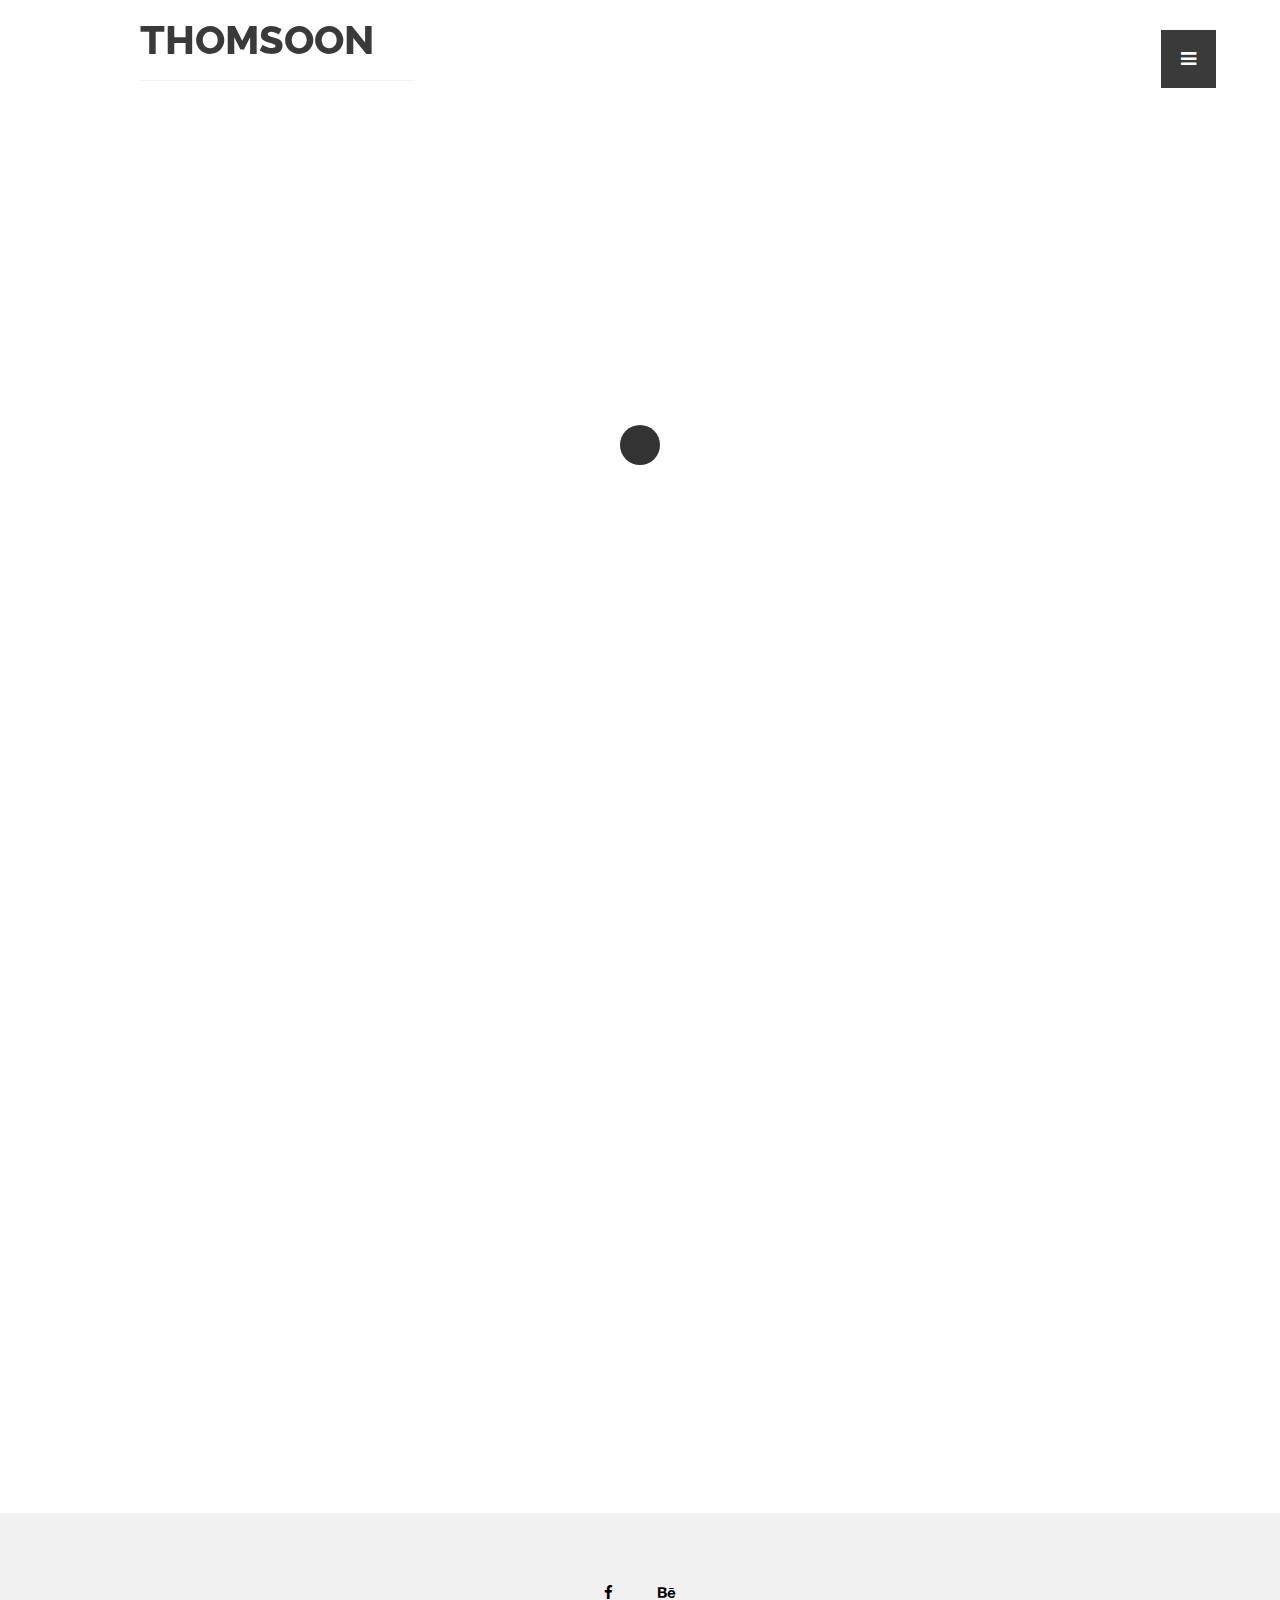
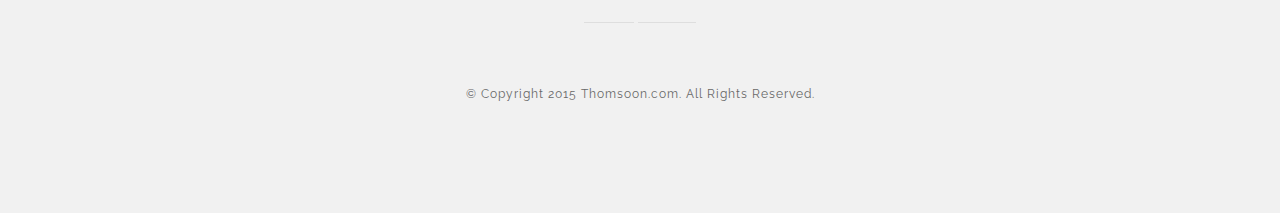
<file: about-us.html>
<!doctype html>

<html lang="en">
<head>

  <meta charset="utf-8">
  <title>About us - THOMSOON - Portfolio with grid and modern simplicity style - download now!</title>
  <meta name="description" content="About us is minimalist and simplicty information in two column and masonry portfolio logo our photography. Check and download free.">
  <meta name="keywords" content="thomsoon, simplicity, theme, html5, about us">
  <meta name="viewport" content="width=device-width, initial-scale=1.0"/>
  <meta name="author" content="thomsoon.com">
  <link rel="icon" type="image/png" href="img/icon.png" />

<!--Style-->

  <link rel="stylesheet" href="css/reset.css">
  <link rel="stylesheet" href="css/style.css">
  <link rel="stylesheet" href="css/style-responsive.css">  
  <link rel="stylesheet" href="http://maxcdn.bootstrapcdn.com/font-awesome/4.3.0/css/font-awesome.min.css">
  
  <!--[if lt IE 9]>
  <script src="http://html5shiv.googlecode.com/svn/trunk/html5.js"></script>
  <![endif]-->
  
</head>

<body>

<!--Preloader-->

<div class="preloader" id="preloader">
    <div class="item">
      <div class="spinner">
      </div>
    </div>
</div>

<div class="opacity-nav">

        <div class="menu-index" id="buttons" style="z-index:999999">
        <i class="fa  fa-close"></i>
        </div>

    <ul class="menu-fullscreen">
      <li><a class="ajax-link" href="index.html">Home</a></li>
      <li><a class="ajax-link" href="projects.html">Projects</a></li>
      <li><a class="ajax-link" href="about-us.html">About us</a></li>
      <li><a class="ajax-link" href="contact.html">Contact</a></li>
    </ul>

</div>


  <!--Header-->
  <header id="fullscreen">
    
      <div class="logo" id="full"><a class="ajax-link" href="index.html">THOMSOON</a></div>
      
        <div class="menu-index" id="button">
        <i class="fa fa-bars"></i>
        </div>

  </header>

  <div class="clear"></div>

  <!--Content-->

  <div class="content" id="ajax-content">


        <div class="text-intro">

          <h1>About us</h1>
                    
          <div class="one-column">
            <p>Front-End Developer | UI/Web Designer | Video Producer</p>
          
          </div>


          <div class="two-column">

            <p>Hello, my name is Tomasz Mazurczak. I'm freelancer. I invite you to look at my work and thanks for liking the project.<br/><br/>
            
            Full corporate identity visual with various versions of the logo. The creative combination of letters of the company name: Bespoke Creative LTD. (B+C+L) gave the following effects work. We used soft nude shades colors which added prestige. Website done in HTML5 + CSS3 responsive version.
            <br/><br/>
            I encourage you to watch the presentation.
            
            </p>
          
          </div>          


        </div>
        
        <div class="clear"></div>

        <div class="text-intro" id="site-type">

          <h1>Logo design</h1>
          <p>All project is clean and simplicity modern style.</p>

        </div>


  <!--Portfolio grid-->

  <ul class="portfolio-grid">

    
    <li class="grid-item" data-jkit="[show:delay=3000;speed=500;animation=fade]">
      <img src="img/logo/1.jpg">
        <a class="ajax-link" href="single.html">  
          <div class="grid-hover">
            <h1>Single</h1>
            <p>Branding</p>
          </div>
        </a>  
    </li>

    <li class="grid-item" data-jkit="[show:delay=3000;speed=500;animation=fade]">
      <img src="img/logo/2.jpg">
        <a class="ajax-link" href="single.html">  
          <div class="grid-hover">
            <h1>Single</h1>
            <p>Branding</p>
          </div>
        </a>      
    </li>    
    
    <li class="grid-item" data-jkit="[show:delay=3000;speed=500;animation=fade]">
      <img src="img/logo/3.jpg">
        <a class="ajax-link" href="single.html">  
          <div class="grid-hover">
            <h1>Single</h1>
            <p>Branding</p>
          </div>
        </a>      
    </li>  
    
    <li class="grid-item" data-jkit="[show:delay=3000;speed=500;animation=fade]">
      <img src="img/logo/4.jpg">
        <a class="ajax-link" href="single.html">  
          <div class="grid-hover">
            <h1>Single</h1>
            <p>Branding</p>
          </div>
        </a>      
    </li>    

    <li class="grid-item" data-jkit="[show:delay=3000;speed=500;animation=fade]">
      <img src="img/logo/5.jpg">
        <a class="ajax-link" href="single.html">  
          <div class="grid-hover">
            <h1>Single</h1>
            <p>Branding</p>
          </div>
        </a>      
    </li>    

    <li class="grid-item" data-jkit="[show:delay=3000;speed=500;animation=fade]">
      <img src="img/logo/6.jpg">
        <a class="ajax-link" href="single.html">  
          <div class="grid-hover">
            <h1>Single</h1>
            <p>Branding</p>
          </div>
        </a>      
    </li>  

  </ul>

  </div>



  <!--Home Sidebar-->

<div id="ajax-sidebar"></div>


  <!--Footer-->

  <footer id="ajax-footer">

    <div class="footer-margin">
      <div class="social-footer">
        <a href="https://www.facebook.com/thomsooncom"><i class="fa fa-facebook"></i></a>
        <a href="https://www.behance.net/TomaszMazurczak"><i class="fa fa-behance"></i></a>
      
      </div>     
      <div class="copyright">© Copyright 2015 Thomsoon.com. All Rights Reserved.</div>
    
    </div>


  </footer>


<!--Scripts-->

  <script src="js/jquery.min.js"></script>
	<script src="js/jquery.easing.min.js"></script>
	<script src="js/modernizr.custom.42534.js" type="text/javascript"></script>
  <script src="js/jquery.waitforimages.js" type="text/javascript"></script>
  <script src="js/typed.js" type="text/javascript"></script>
  <script src="js/masonry.pkgd.min.js" type="text/javascript"></script>  
  <script src="js/imagesloaded.pkgd.min.js" type="text/javascript"></script>    
  <script src="js/jquery.jkit.1.2.16.min.js"></script>
 
  <script src="js/script.js" type="text/javascript"></script>
  
	<script>
    $('#button, #buttons').on('click', function() {
      $( ".opacity-nav" ).fadeToggle( "slow", "linear" );
    // Animation complete.
    });
  </script>


</body>
</html>
</file>
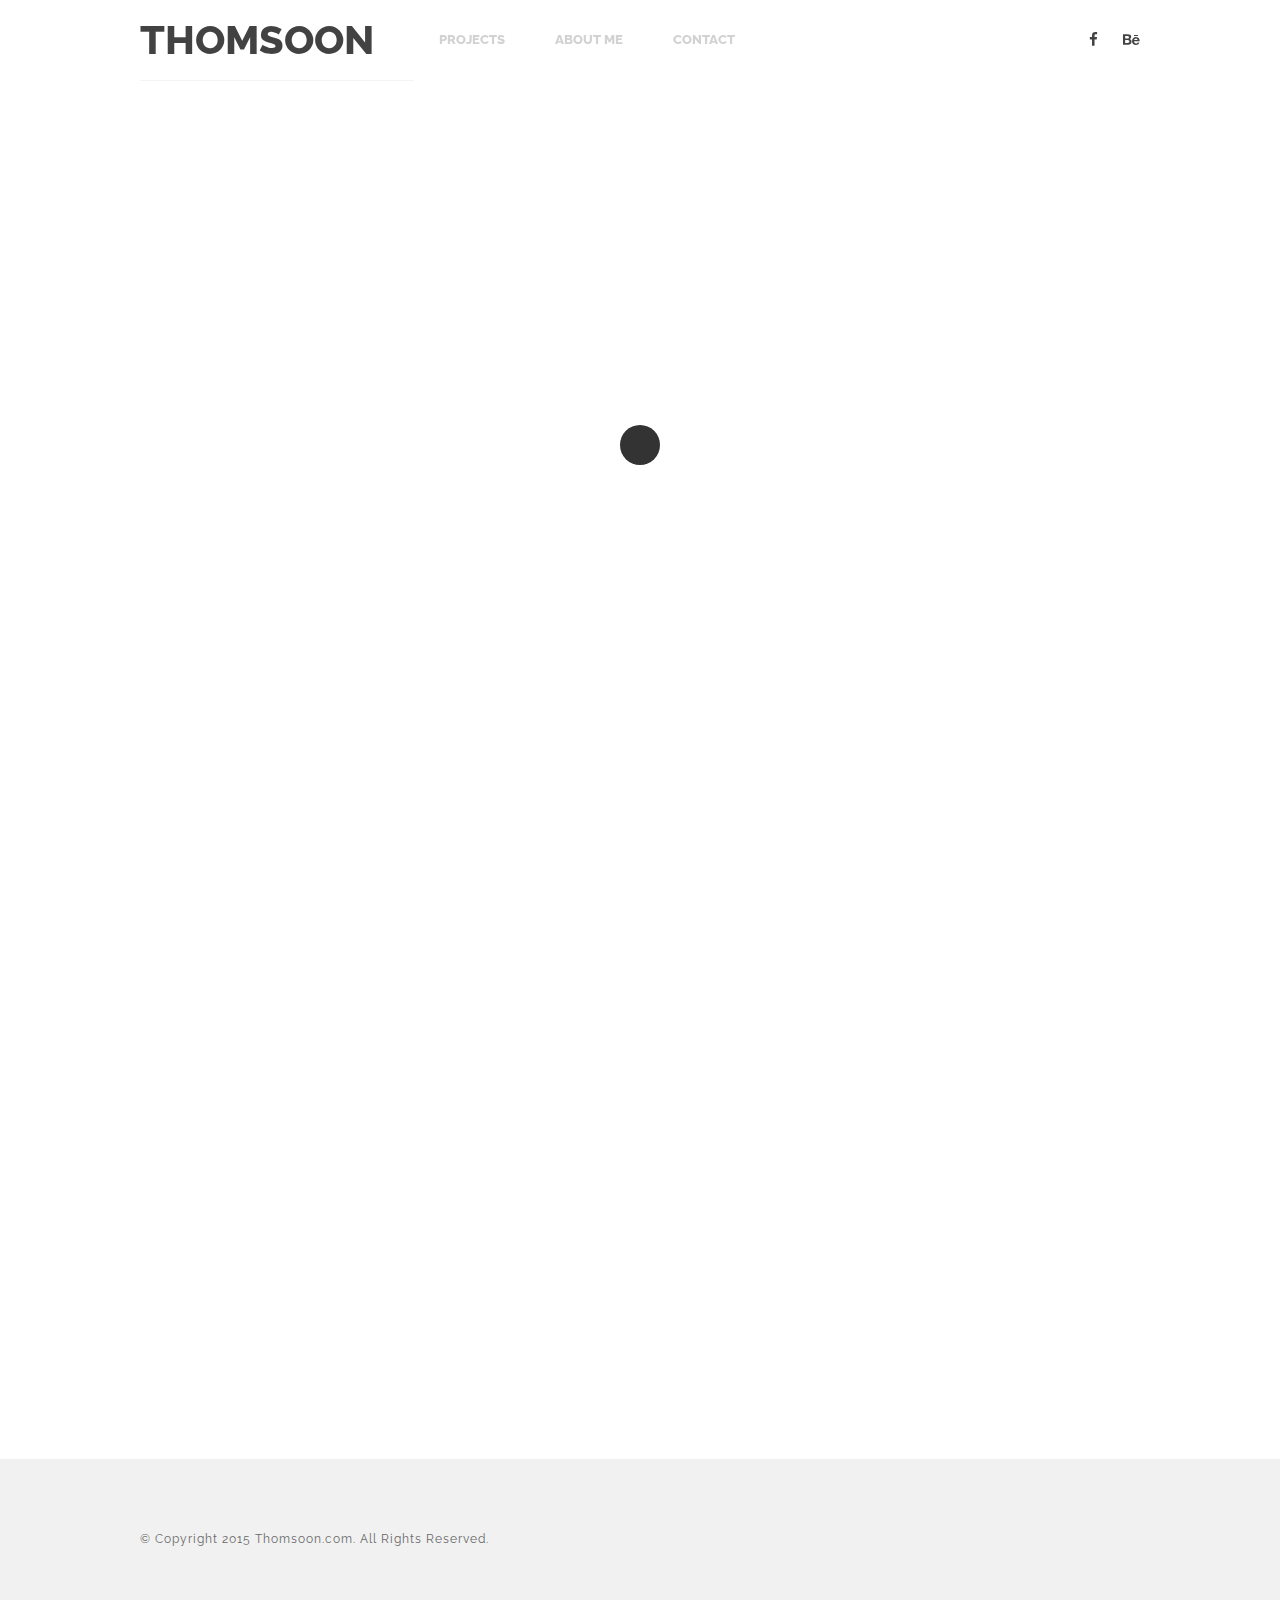
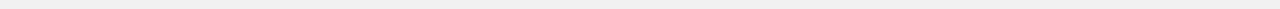
<file: index-2.html>
<!doctype html>

<html lang="en">
<head>

  <meta charset="utf-8">
  <title>Home v2 - THOMSOON - Portfolio with grid and modern simplicity style - buy now!</title>
  <meta name="description" content="Thomsoon version 2 with classic menu navigation - Portfolio with grid HTML5 and CSS3 modern simplicity style template. Check my portfolio. Download free now with file Photoshop! ">
  <meta name="keywords" content="amore, simplicity, theme, html5">
  <meta name="viewport" content="width=device-width, initial-scale=1.0"/>
  <meta name="author" content="thomsoon.com">
  <link rel="icon" type="image/png" href="img/icon.png" />

<!--Style-->

  <link rel="stylesheet" href="css/reset.css">
  <link rel="stylesheet" href="css/style.css">
  <link rel="stylesheet" href="css/style-responsive.css">
  <link rel="stylesheet" href="http://maxcdn.bootstrapcdn.com/font-awesome/4.3.0/css/font-awesome.min.css">
  
  <!--[if lt IE 9]>
  <script src="http://html5shiv.googlecode.com/svn/trunk/html5.js"></script>
  <![endif]-->
  
</head>

<body>

<!--Preloader-->

<div class="preloader" id="preloader">
    <div class="item">
      <div class="spinner">
      </div>
    </div>
</div>

<div class="opacity-nav">

        <div class="menu-index" id="buttons" style="z-index:999999">
        <i class="fa  fa-close"></i>
        </div>

    <ul class="menu-fullscreen">
      <li><a class="ajax-link" href="single.html">Home</a></li>
      <li><a class="ajax-link" href="projects.html">Projects</a></li>
      <li><a class="ajax-link" href="about-us.html">About us</a></li>
      <li><a class="ajax-link" href="contact.html">Contact</a></li>
    </ul>

</div>


  <!--Header-->
  <header id="fullscreen">
    
      <div class="logo" id="full" style="display:none;"><a class="ajax-link" href="index.html">THOMSOON</a></div>
      
        <div class="menu-index" style="display:none;" id="button">
        <i class="fa fa-bars"></i>
        </div>

  </header>


<!--Header-->
<header class="boxed" id="header-white">

  <div class="header-margin">
  
    <div class="logo"><a class="ajax-link" href="index.html">THOMSOON</a></div>
    <ul class="header-nav">
      <li><a class="ajax-link" href="#">Projects</a>
        <ul>
          <li><a class="ajax-link" href="#">Projects</a></li> 
          <li><a class="ajax-link" href="#">Single project</a></li> 
          <li><a class="ajax-link" href="#">Single project fullscreen</a></li> 
                   
        </ul>
      
      </li>
      
      <li><a class="ajax-link" href="#">About me</a></li>
      <li><a class="ajax-link" href="#">Contact</a></li>
    </ul>
    
    <ul class="social-icon">
      <div class="social-index">
      <li><a href="https://www.facebook.com/thomsooncom"><i class="fa fa-facebook"></i></a></li>
      <li><a href="https://www.behance.net/TomaszMazurczak"><i class="fa fa-behance"></i></a></li>
      </div>
    </ul>
    
  </div>

</header>

<div class="clear"></div>

<!--Content-->

<div class="content" id="ajax-content">


      <div class="text-intro" id="site-type">

        <h1>My creative and simplicity modern</h1>
        <h1 class="typewrite"><span>Portfolio</span></h1>
        <p>Please check my portfolio. All project is clean and simplicity modern style. You can buy this template.</p>

      </div>


<!--Portfolio grid-->

<ul class="portfolio-grid" id="portfolio-sidebar">

  
  <li class="grid-item" data-jkit="[show:delay=3000;speed=500;animation=fade]">
    <img src="img/portfolio/1.jpg">
      <a class="ajax-link" href="#">  
        <div class="grid-hover">
          <h1>Single</h1>
          <p>Branding</p>
        </div>
      </a>  
  </li>

  <li class="grid-item" data-jkit="[show:delay=3000;speed=500;animation=fade]">
    <img src="img/portfolio/5.jpg">
      <a class="ajax-link" href="#">  
        <div class="grid-hover">
          <h1>Single</h1>
          <p>Branding</p>
        </div>
      </a>      
  </li>    
  
  <li class="grid-item" data-jkit="[show:delay=3000;speed=500;animation=fade]">
    <img src="img/portfolio/2.jpg">
      <a class="ajax-link" href="#">  
        <div class="grid-hover">
          <h1>Single</h1>
          <p>Branding</p>
        </div>
      </a>      
  </li>  
  
  <li class="grid-item" data-jkit="[show:delay=3000;speed=500;animation=fade]">
    <img src="img/portfolio/3.jpg">
      <a class="ajax-link" href="#">  
        <div class="grid-hover">
          <h1>Single</h1>
          <p>Branding</p>
        </div>
      </a>      
  </li>    

  <li class="grid-item" data-jkit="[show:delay=3000;speed=500;animation=fade]">
    <img src="img/portfolio/4.jpg">
      <a class="ajax-link" href="#">  
        <div class="grid-hover">
          <h1>Single</h1>
          <p>Branding</p>
        </div>
      </a>      
  </li>    

  <li class="grid-item" data-jkit="[show:delay=3000;speed=500;animation=fade]">
    <img src="img/portfolio/6.jpg">
      <a class="ajax-link" href="#">  
        <div class="grid-hover">
          <h1>Single</h1>
          <p>Branding</p>
        </div>
      </a>      
  </li>  

</ul>

</div>


<!--Home Sidebar-->

<div id="ajax-sidebar">

    <div class="home-sidebar"style="background-image:url('img/home-sidebar.jpg')" id="hero">

      <div class="parallax-option" data-jkit="[parallax:strength=0.8;axis=both]">

        <div class="parallax parallax1"><img src="img/business-card-2.png"></div>
      
      </div>

      <div class="parallax-option" data-jkit="[parallax:strength=0.3;axis=both]">

        <div class="parallax parallax1"><img src="img/business-card.png"></div>
      
      </div>

    </div>

</div>


<!--Footer-->

<footer id="footer-box">

  <div class="footer-margin">
   
  <div class="copyright" id="footer-left">© Copyright 2015 Thomsoon.com. All Rights Reserved.</div>
  
  </div>


</footer>


<!--Scripts-->

  <script src="js/jquery.min.js"></script>
	<script src="js/jquery.easing.min.js"></script>
	<script src="js/modernizr.custom.42534.js" type="text/javascript"></script>
  <script src="js/jquery.waitforimages.js" type="text/javascript"></script>
  <script src="js/typed.js" type="text/javascript"></script>
  <script src="js/masonry.pkgd.min.js" type="text/javascript"></script>  
  <script src="js/imagesloaded.pkgd.min.js" type="text/javascript"></script>    
  <script src="js/jquery.jkit.1.2.16.min.js"></script>
  <script src="js/script.js" type="text/javascript"></script>

	<script>
    $('#button, #buttons').on('click', function() {
      $( ".opacity-nav" ).fadeToggle( "slow", "linear" );
    // Animation complete.
    });
  </script>

</body>
</html>
</file>
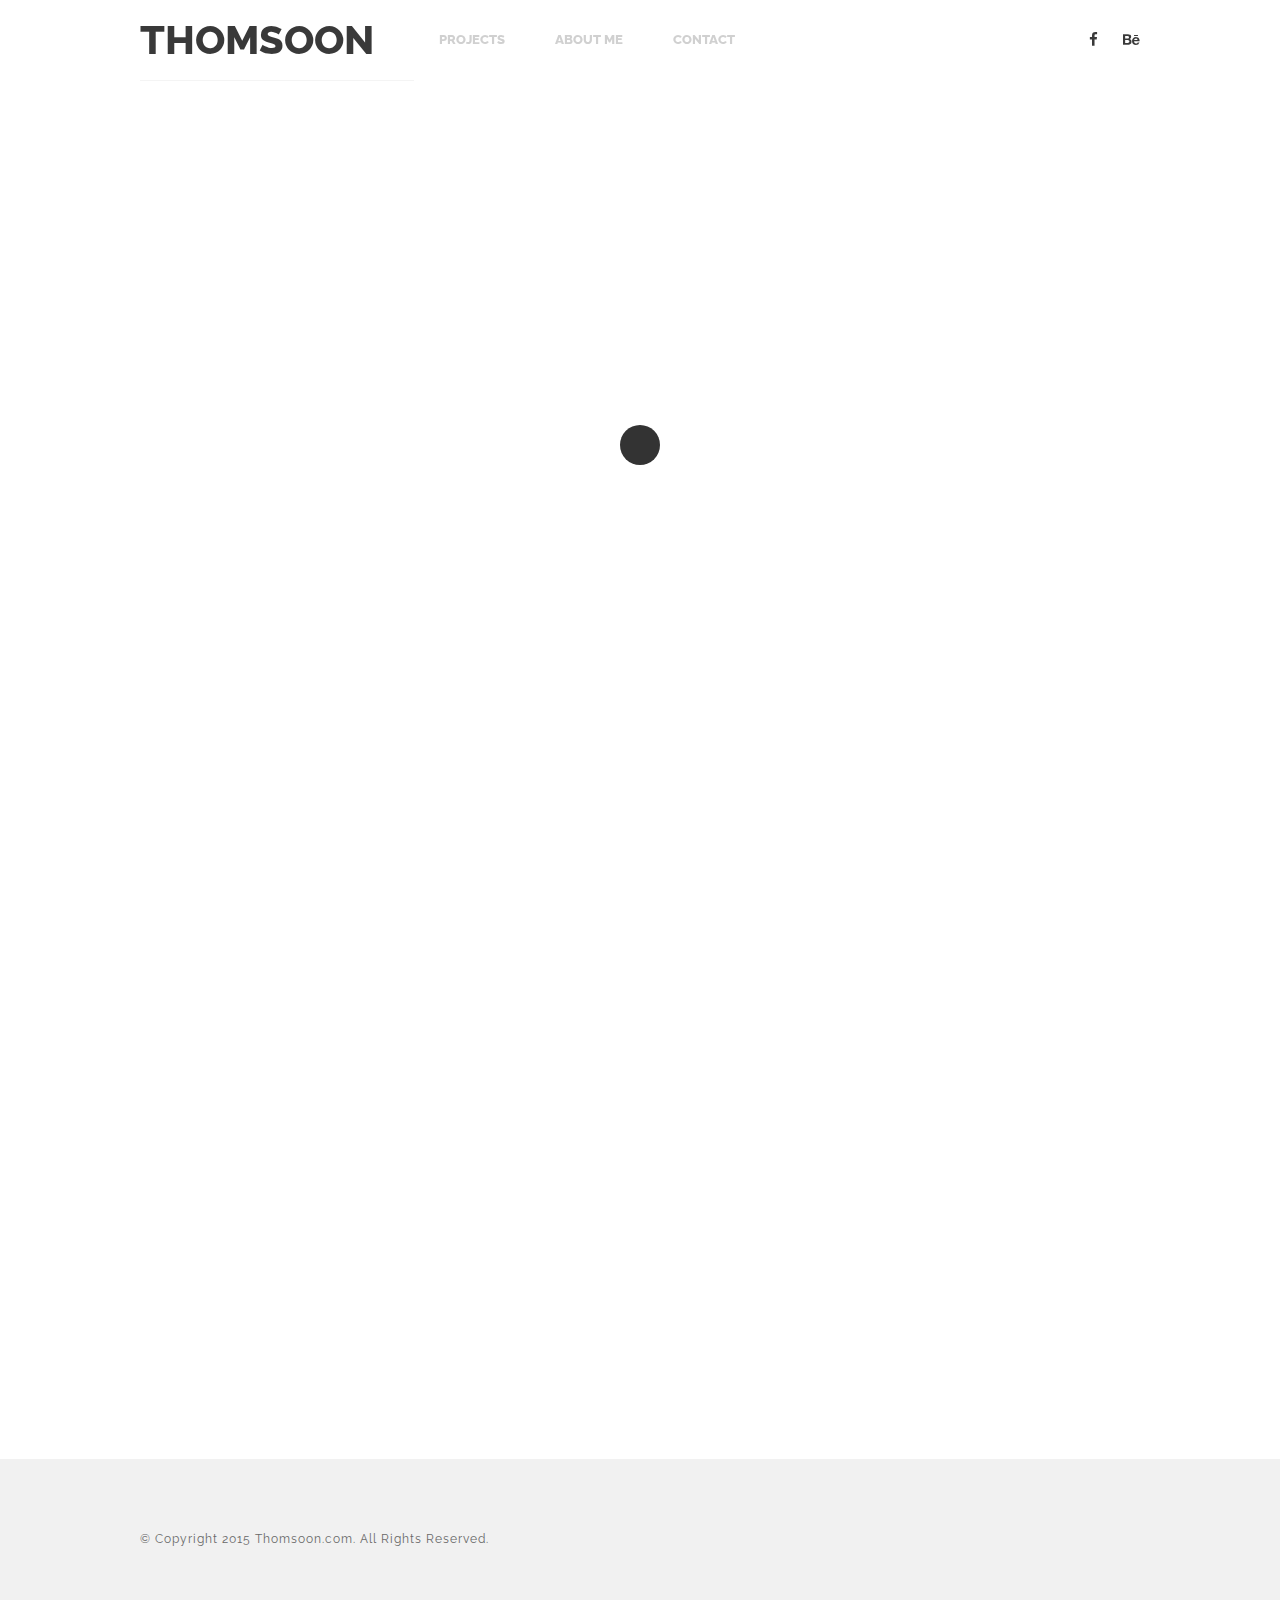
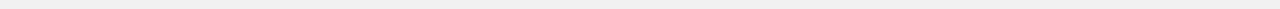
<file: index-fixed.html>
<!doctype html>

<html lang="en">
<head>

  <meta charset="utf-8">
  <title>Home - THOMSOON fixed - Portfolio with grid and modern simplicity style - download now!</title>
  <meta name="description" content="THOMSOON with fixed sidebar - Portfolio with grid HTML5 and CSS3 modern simplicity style template. Check my portfolio. Download free now with file Photoshop! ">
  <meta name="keywords" content="thomsoon, simplicity, theme, html5, fixed sidebar">
  <meta name="viewport" content="width=device-width, initial-scale=1.0"/>
  <meta name="author" content="thomsoon.com">
  <link rel="icon" type="image/png" href="img/icon.png" />

<!--Style-->

  <link rel="stylesheet" href="css/reset.css">
  <link rel="stylesheet" href="css/style.css">
  <link rel="stylesheet" href="css/style-responsive.css">
    
  <link rel="stylesheet" href="http://maxcdn.bootstrapcdn.com/font-awesome/4.3.0/css/font-awesome.min.css">
  
  <!--[if lt IE 9]>
  <script src="http://html5shiv.googlecode.com/svn/trunk/html5.js"></script>
  <![endif]-->
  
</head>

<body>

<!--Preloader-->

<div class="preloader" id="preloader">
    <div class="item">
      <div class="spinner">
      </div>
    </div>
</div>


<!--Header-->
<header class="boxed" id="header-white">

  <div class="header-margin">
  
    <div class="logo"><a class="ajax-link" href="index.html">THOMSOON</a></div>
    <ul class="header-nav">
      <li><a class="ajax-link" href="projects.html">Projects</a>
        <ul>
          <li><a class="ajax-link" href="projects.html">Projects</a></li> 
          <li><a class="ajax-link" href="single.html">Single project</a></li> 
          <li><a class="ajax-link" href="single-full.html">Single project fullscreen</a></li> 
                   
        </ul>
      
      </li>
      
      <li><a class="ajax-link" href="about-me.html">About me</a></li>
      <li><a class="ajax-link" href="contact.html">Contact</a></li>
    </ul>
    
    <ul class="social-icon">
      <div class="social-index">
      <li><a href="https://www.facebook.com/thomsooncom"><i class="fa fa-facebook"></i></a></li>
      <li><a href="https://www.behance.net/TomaszMazurczak"><i class="fa fa-behance"></i></a></li>
      </div>
    </ul>
    
  </div>

</header>

<div class="clear"></div>

<!--Content-->

<div class="content" id="ajax-content">


      <div class="text-intro" id="site-type">

        <h1>My creative and simplicity modern</h1>
        <h1 class="typewrite"><span>Portfolio</span></h1>
        <p>Please check my portfolio. All project is clean and simplicity modern style. You can buy this template.</p>

      </div>


<!--Portfolio grid-->

<ul class="portfolio-grid" id="portfolio-sidebar">

  
  <li class="grid-item" data-jkit="[show:delay=3000;speed=500;animation=fade]">
    <img src="img/portfolio/1.jpg">
      <a class="ajax-link" href="single.html">  
        <div class="grid-hover">
          <h1>Single</h1>
          <p>Branding</p>
        </div>
      </a>  
  </li>

  <li class="grid-item" data-jkit="[show:delay=3000;speed=500;animation=fade]">
    <img src="img/portfolio/5.jpg">
      <a class="ajax-link" href="single.html">  
        <div class="grid-hover">
          <h1>Single</h1>
          <p>Branding</p>
        </div>
      </a>      
  </li>    
  
  <li class="grid-item" data-jkit="[show:delay=3000;speed=500;animation=fade]">
    <img src="img/portfolio/2.jpg">
      <a class="ajax-link" href="single.html">  
        <div class="grid-hover">
          <h1>Single</h1>
          <p>Branding</p>
        </div>
      </a>      
  </li>  
  
  <li class="grid-item" data-jkit="[show:delay=3000;speed=500;animation=fade]">
    <img src="img/portfolio/3.jpg">
      <a class="ajax-link" href="single.html">  
        <div class="grid-hover">
          <h1>Single</h1>
          <p>Branding</p>
        </div>
      </a>      
  </li>    

  <li class="grid-item" data-jkit="[show:delay=3000;speed=500;animation=fade]">
    <img src="img/portfolio/4.jpg">
      <a class="ajax-link" href="single.html">  
        <div class="grid-hover">
          <h1>Single</h1>
          <p>Branding</p>
        </div>
      </a>      
  </li>    

  <li class="grid-item" data-jkit="[show:delay=3000;speed=500;animation=fade]">
    <img src="img/portfolio/6.jpg">
      <a class="ajax-link" href="single.html">  
        <div class="grid-hover">
          <h1>Single</h1>
          <p>Branding</p>
        </div>
      </a>      
  </li>  

</ul>

</div>


<!--Home Sidebar-->

<div id="ajax-sidebar">

  <div class="home-sidebar"style="background-image:url('img/home-sidebar.jpg'); position:fixed;" id="hero">

    <div class="parallax-option" data-jkit="[parallax:strength=0.8;axis=both]">

      <div class="parallax parallax1"><img src="img/business-card-2.png"></div>
    
    </div>

    <div class="parallax-option" data-jkit="[parallax:strength=0.3;axis=both]">

      <div class="parallax parallax1"><img src="img/business-card.png"></div>
    
    </div>

  </div>
  
</div>


<!--Footer-->

<footer id="footer-box">

  <div class="footer-margin">
   
  <div class="copyright" id="footer-left">© Copyright 2015 Thomsoon.com. All Rights Reserved.</div>
  
  </div>


</footer>


<!--Scripts-->

  <script src="js/jquery.min.js"></script>
	<script src="js/jquery.easing.min.js"></script>
	<script src="js/modernizr.custom.42534.js" type="text/javascript"></script>
  <script src="js/jquery.waitforimages.js" type="text/javascript"></script>
  <script src="js/typed.js" type="text/javascript"></script>
  <script src="js/masonry.pkgd.min.js" type="text/javascript"></script>  
  <script src="js/imagesloaded.pkgd.min.js" type="text/javascript"></script>    
  <script src="js/jquery.jkit.1.2.16.min.js"></script>
  
  
    
  <script src="js/script.js" type="text/javascript"></script>


</body>
</html>
</file>
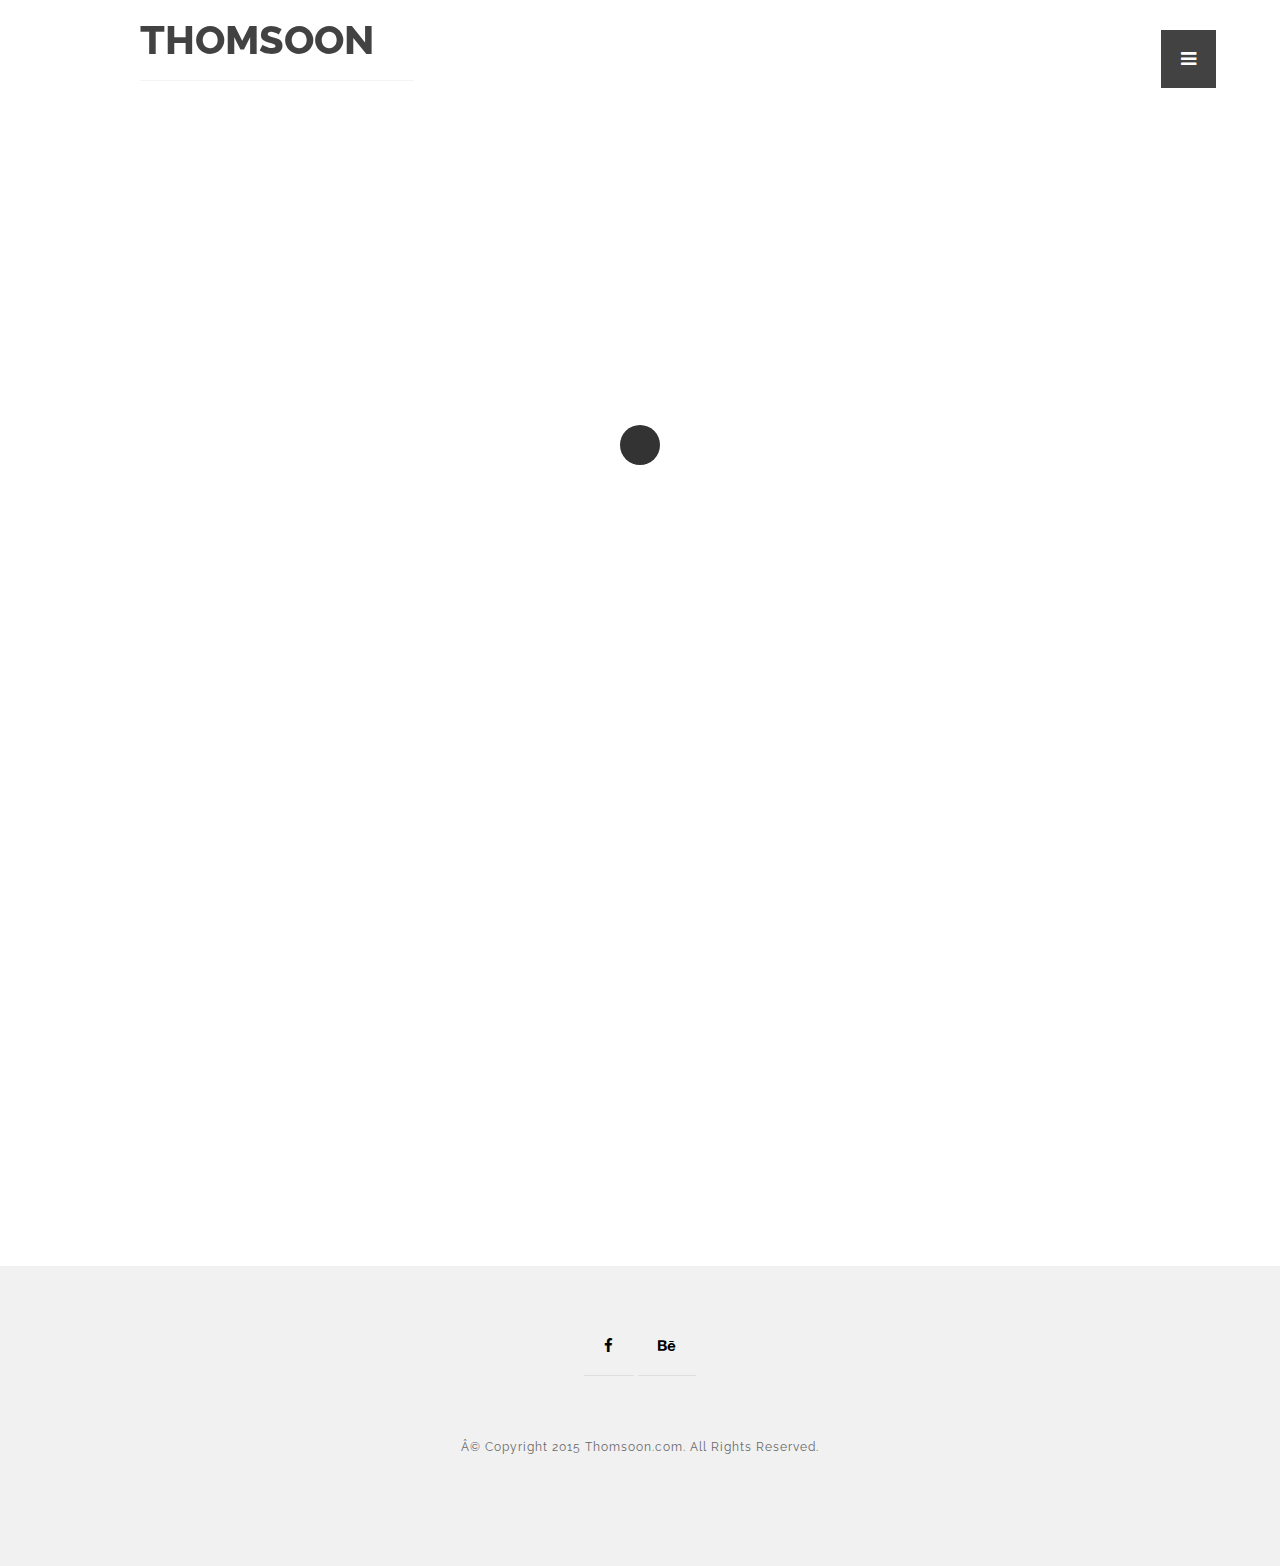
<file: index-no-sidebar.html>
<!doctype html>

<html lang="en">
<head>

  <meta charset="utf-8">
  <title>Home no sidebar - THOMSOON - Portfolio with grid and modern simplicity style - download now!</title>
  <meta name="description" content="THOMSOON with no sidebar - Portfolio with grid HTML5 and CSS3 modern simplicity style template. Check my portfolio. Download free now with file Photoshop! ">
  <meta name="keywords" content="clean, simplicity, theme, html5, sidebar, masonry">
  <meta name="viewport" content="width=device-width, initial-scale=1.0"/>
  <meta name="author" content="thomsoon.com">
  <link rel="icon" type="image/png" href="img/icon.png" />

<!--Style-->

  <link rel="stylesheet" href="css/reset.css">
  <link rel="stylesheet" href="css/style.css">
  <link rel="stylesheet" href="css/style-responsive.css">
  <link rel="stylesheet" href="http://maxcdn.bootstrapcdn.com/font-awesome/4.3.0/css/font-awesome.min.css">
  
  <!--[if lt IE 9]>
  <script src="http://html5shiv.googlecode.com/svn/trunk/html5.js"></script>
  <![endif]-->
  
</head>

<body>

<!--Preloader-->

<div class="preloader" id="preloader">
    <div class="item">
      <div class="spinner">
      </div>
    </div>
</div>

<div class="opacity-nav">

    <ul class="menu-fullscreen">
      <li><a href="index.html">Home</a></li>
      <li><a href="projects.html">Projects</a></li>
      <li><a href="about-us.html">About us</a></li>
      <li><a href="contact.html">Contact</a></li>
    </ul>

</div>


  <!--Header-->
  <header id="fullscreen">
    
      <div class="logo" id="full"><a class="ajax-link" href="index.html">THOMSOON</a></div>
      
        <div class="menu-index" id="button">
        <i class="fa fa-bars"></i>
        </div>

  </header>

  <div class="clear"></div>

  <!--Content-->

  <div class="content" id="ajax-content">


        <div class="text-intro" id="site-type">

          <h1>My creative and simplicity modern</h1>
          <h1 class="typewrite"><span>Portfolio</span></h1>
          <p>Please check my portfolio. All project is clean and simplicity modern style. You can buy this template.</p>

        </div>


  <!--Portfolio grid-->

  <ul class="portfolio-grid">

    
    <li class="grid-item" data-jkit="[show:delay=3000;speed=500;animation=fade]">
      <img src="img/portfolio/1.jpg">
        <a class="ajax-link" href="single.html">  
          <div class="grid-hover">
            <h1>Single</h1>
            <p>Branding</p>
          </div>
        </a>  
    </li>

    <li class="grid-item" data-jkit="[show:delay=3000;speed=500;animation=fade]">
      <img src="img/portfolio/5.jpg">
        <a class="ajax-link" href="single.html">  
          <div class="grid-hover">
            <h1>Single</h1>
            <p>Branding</p>
          </div>
        </a>      
    </li>    
    
    <li class="grid-item" data-jkit="[show:delay=3000;speed=500;animation=fade]">
      <img src="img/portfolio/2.jpg">
        <a class="ajax-link" href="single.html">  
          <div class="grid-hover">
            <h1>Single</h1>
            <p>Branding</p>
          </div>
        </a>      
    </li>  
    
    <li class="grid-item" data-jkit="[show:delay=3000;speed=500;animation=fade]">
      <img src="img/portfolio/3.jpg">
        <a class="ajax-link" href="single.html">  
          <div class="grid-hover">
            <h1>Single</h1>
            <p>Branding</p>
          </div>
        </a>      
    </li>    

    <li class="grid-item" data-jkit="[show:delay=3000;speed=500;animation=fade]">
      <img src="img/portfolio/4.jpg">
        <a class="ajax-link" href="single.html">  
          <div class="grid-hover">
            <h1>Single</h1>
            <p>Branding</p>
          </div>
        </a>      
    </li>    

    <li class="grid-item" data-jkit="[show:delay=3000;speed=500;animation=fade]">
      <img src="img/portfolio/6.jpg">
        <a class="ajax-link" href="single.html">  
          <div class="grid-hover">
            <h1>Single</h1>
            <p>Branding</p>
          </div>
        </a>      
    </li>  

  </ul>

  </div>

  <div id="ajax-sidebar"></div>

  <!--Footer-->

  <footer>

    <div class="footer-margin">
      <div class="social-footer">
        <a href="https://www.facebook.com/thomsooncom"><i class="fa fa-facebook"></i></a>
        <a href="https://www.behance.net/TomaszMazurczak"><i class="fa fa-behance"></i></a>
      
      </div>     
      <div class="copyright">Â© Copyright 2015 Thomsoon.com. All Rights Reserved.</div>
      

    
    </div>


  </footer>



<!--Scripts-->

  <script src="js/jquery.min.js"></script>
	<script src="js/jquery.easing.min.js"></script>
	<script src="js/modernizr.custom.42534.js" type="text/javascript"></script>
  <script src="js/jquery.waitforimages.js" type="text/javascript"></script>
  <script src="js/typed.js" type="text/javascript"></script>
  <script src="js/masonry.pkgd.min.js" type="text/javascript"></script>  
  <script src="js/imagesloaded.pkgd.min.js" type="text/javascript"></script>    
  <script src="js/jquery.jkit.1.2.16.min.js"></script>
 
  <script src="js/script.js" type="text/javascript"></script>
  
	<script>
    $('#button').on('click', function() {
      $( ".opacity-nav" ).fadeToggle( "slow", "linear" );
    // Animation complete.
    });
  </script>


</body>
</html>
</file>
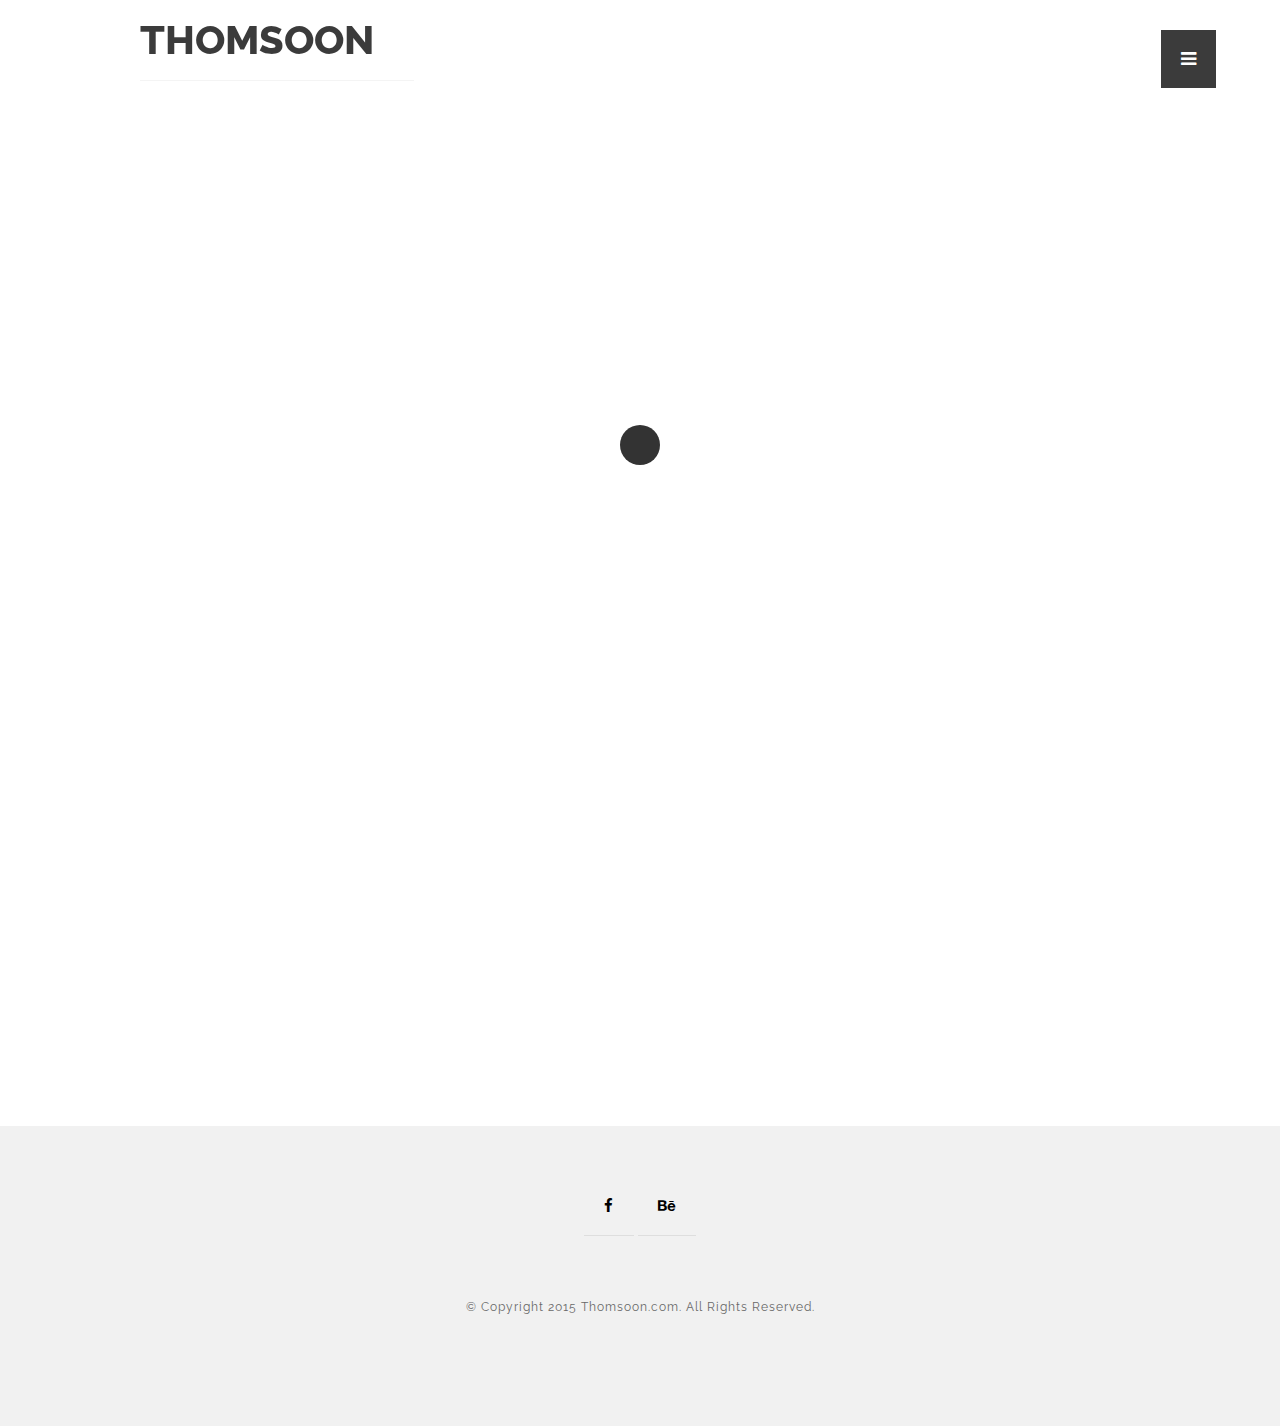
<file: projects.html>
<!doctype html>

<html lang="en">
<head>

  <meta charset="utf-8">
  <title>PLACES - Jordan's Food Blog - Jordan's Foodie Adventures!</title>
  <meta name="description" content="THOMSOON - Portfolio Masonry boxed layout. Clean and minimalist portfolio and photography.">
  <meta name="keywords" content="thomsoon, simplicity, theme, html5, download, masonry, showroom, creative ">
  <meta name="viewport" content="width=device-width, initial-scale=1.0"/>
  <meta name="author" content="thomsoon.com">
  <link rel="icon" type="image/png" href="img/icon.png" />

<!--Style-->

  <link rel="stylesheet" href="css/reset.css">
  <link rel="stylesheet" href="css/style.css">
  <link rel="stylesheet" href="css/style-responsive.css">  
  
  <link rel="stylesheet" href="http://maxcdn.bootstrapcdn.com/font-awesome/4.3.0/css/font-awesome.min.css">
  
  <!--[if lt IE 9]>
  <script src="http://html5shiv.googlecode.com/svn/trunk/html5.js"></script>
  <![endif]-->
  
</head>

<body>

<!--Preloader-->

<div class="preloader" id="preloader">
    <div class="item">
      <div class="spinner">
      </div>
    </div>
</div>

<div class="opacity-nav">

        <div class="menu-index" id="buttons" style="z-index:999999">
        <i class="fa  fa-close"></i>
        </div>

    <ul class="menu-fullscreen">
      <li><a class="ajax-link" href="index.html">Home</a></li>
      <li><a class="ajax-link" href="projects.html">Projects</a></li>
      <li><a class="ajax-link" href="about-us.html">About us</a></li>
      <li><a class="ajax-link" href="contact.html">Contact</a></li>
    </ul>

</div>


  <!--Header-->
  <header id="fullscreen">
    
      <div class="logo" id="full"><a class="ajax-link" href="index.html">THOMSOON</a></div>
      
        <div class="menu-index" id="button">
        <i class="fa fa-bars"></i>
        </div>
        
  </header>

  <div class="clear"></div>

  <!--Content-->

  <div class="content" id="ajax-content">


        <div class="text-intro">

          <h1>Projects</h1>
          <p>Please check my portfolio. All project is clean and simplicity modern style. You can buy this template.</p>

        </div>


  <!--Portfolio grid-->

  <ul class="portfolio-grid">

    
    <li class="grid-item" data-jkit="[show:delay=3000;speed=500;animation=fade]">
      <img src="img/portfolio/1.jpg">
        <a class="ajax-link" href="single.html">  
          <div class="grid-hover">
            <h1>Single</h1>
            <p>Branding</p>
          </div>
        </a>  
    </li>

    <li class="grid-item" data-jkit="[show:delay=3000;speed=500;animation=fade]">
      <img src="img/portfolio/5.jpg">
        <a class="ajax-link" href="single-fullscreen.html">  
          <div class="grid-hover">
            <h1>Single</h1>
            <p>Branding</p>
          </div>
        </a>      
    </li>    
    
    <li class="grid-item" data-jkit="[show:delay=3000;speed=500;animation=fade]">
      <img src="img/portfolio/2.jpg">
        <a class="ajax-link" href="#">  
          <div class="grid-hover">
            <h1>Single</h1>
            <p>Branding</p>
          </div>
        </a>      
    </li>  
    
    <li class="grid-item" data-jkit="[show:delay=3000;speed=500;animation=fade]">
      <img src="img/portfolio/3.jpg">
        <a class="ajax-link" href="#">  
          <div class="grid-hover">
            <h1>Single</h1>
            <p>Branding</p>
          </div>
        </a>      
    </li>    

    <li class="grid-item" data-jkit="[show:delay=3000;speed=500;animation=fade]">
      <img src="img/portfolio/4.jpg">
        <a class="ajax-link" href="#">  
          <div class="grid-hover">
            <h1>Single</h1>
            <p>Branding</p>
          </div>
        </a>      
    </li>    

    <li class="grid-item" data-jkit="[show:delay=3000;speed=500;animation=fade]">
      <img src="img/portfolio/6.jpg">
        <a class="ajax-link" href="#">  
          <div class="grid-hover">
            <h1>Single</h1>
            <p>Branding</p>
          </div>
        </a>      
    </li>  

  </ul>

  </div>



  <!--Home Sidebar-->

<div id="ajax-sidebar"></div>


  <!--Footer-->

  <footer>

    <div class="footer-margin">
      <div class="social-footer">
        <a href="https://www.facebook.com/thomsooncom"><i class="fa fa-facebook"></i></a>
        <a href="https://www.behance.net/TomaszMazurczak"><i class="fa fa-behance"></i></a>
      
      </div>     
      <div class="copyright">© Copyright 2015 Thomsoon.com. All Rights Reserved.</div>
      

    
    </div>


  </footer>



<!--Scripts-->

  <script src="js/jquery.min.js"></script>
	<script src="js/jquery.easing.min.js"></script>
	<script src="js/modernizr.custom.42534.js" type="text/javascript"></script>
  <script src="js/jquery.waitforimages.js" type="text/javascript"></script>
  <script src="js/typed.js" type="text/javascript"></script>
  <script src="js/masonry.pkgd.min.js" type="text/javascript"></script>  
  <script src="js/imagesloaded.pkgd.min.js" type="text/javascript"></script>    
  <script src="js/jquery.jkit.1.2.16.min.js"></script>
 
  <script src="js/script.js" type="text/javascript"></script>
  
	<script>
    $('#button, #buttons').on('click', function() {
      $( ".opacity-nav" ).fadeToggle( "slow", "linear" );
    // Animation complete.
    });
  </script>


</body>
</html>
</file>
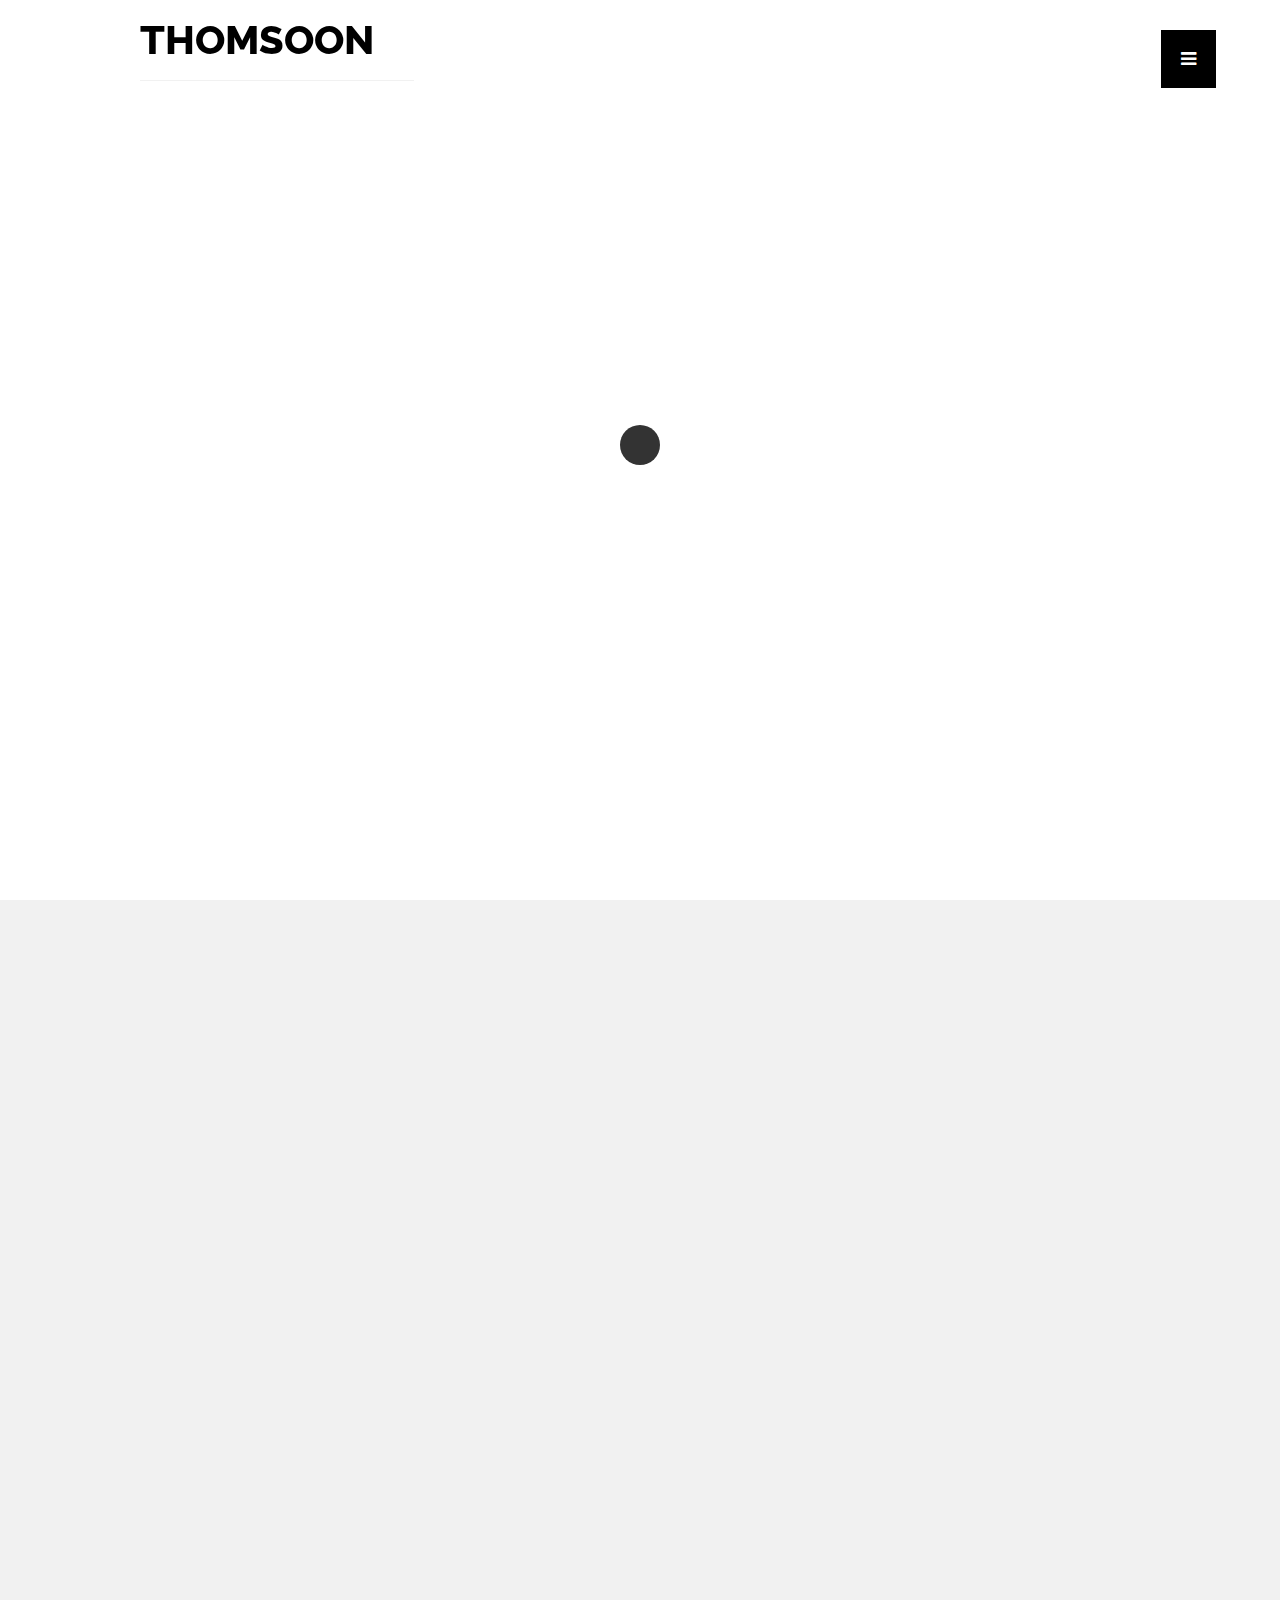
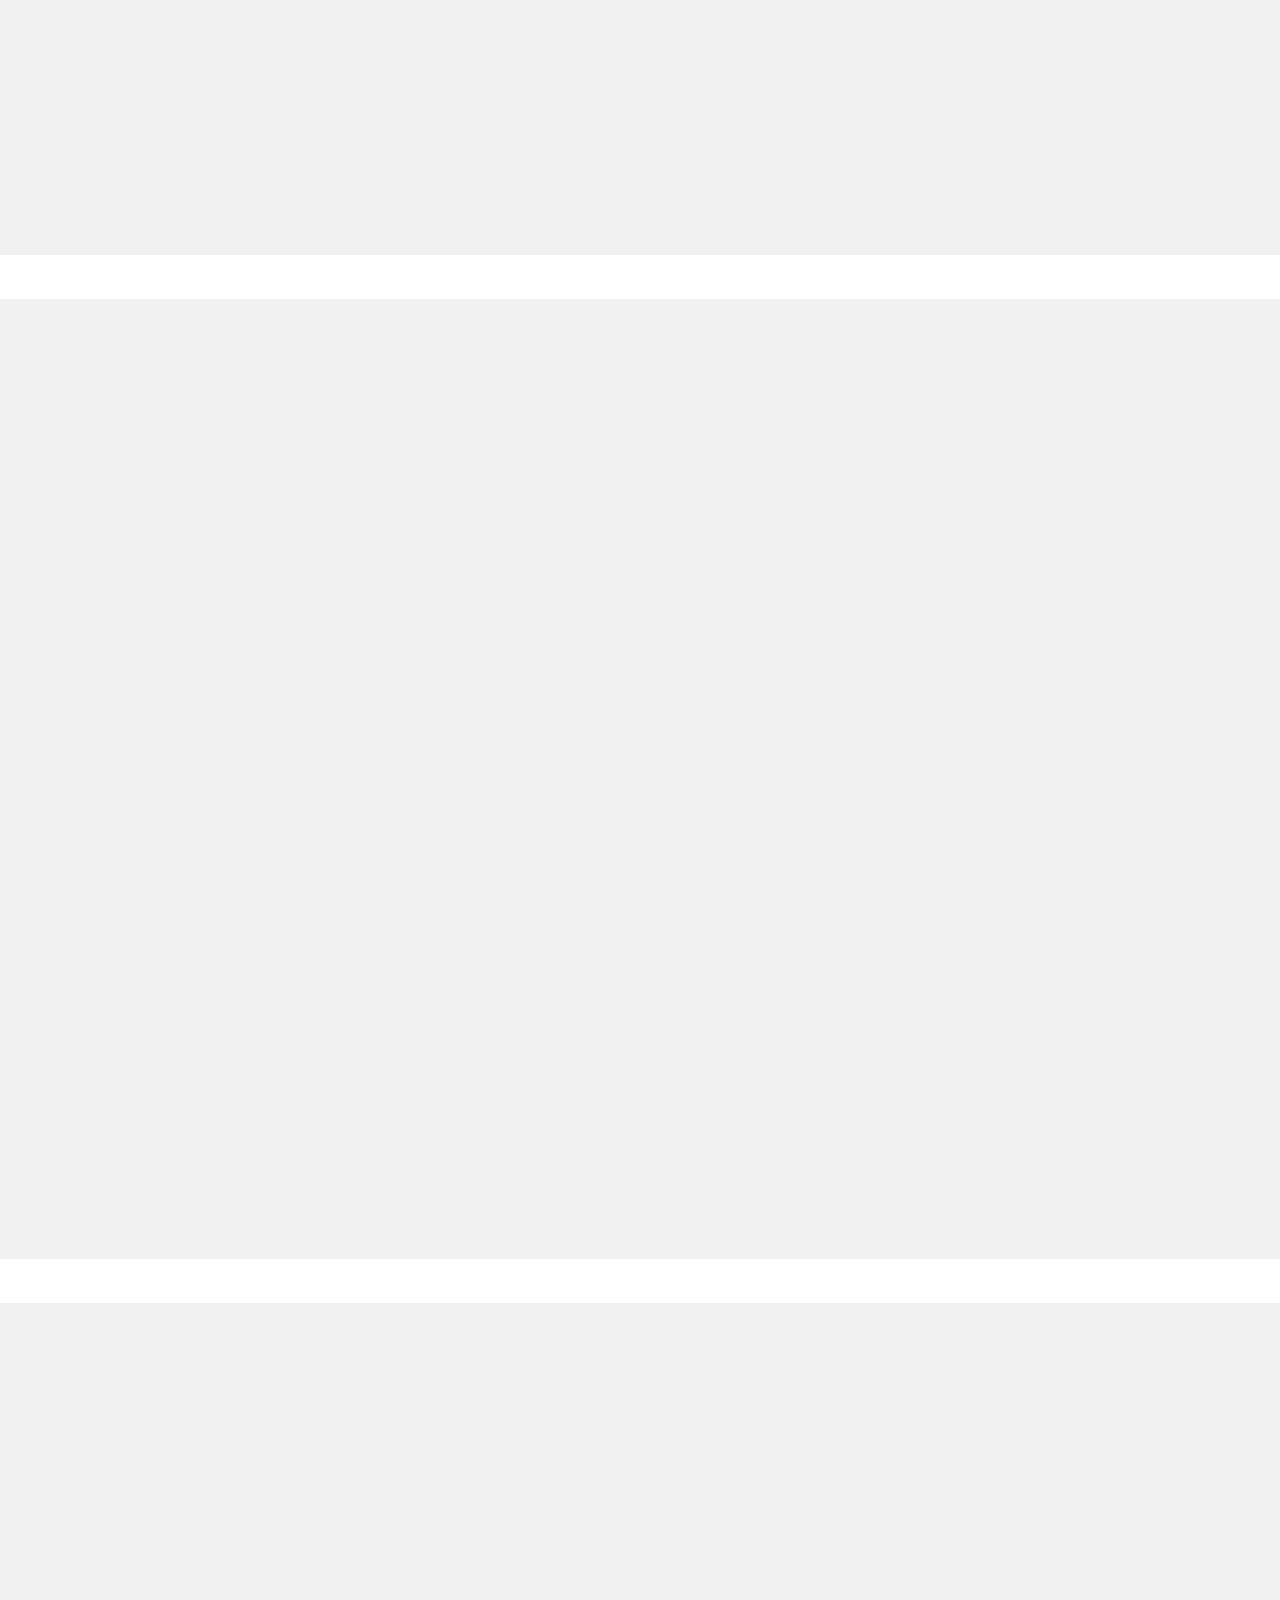
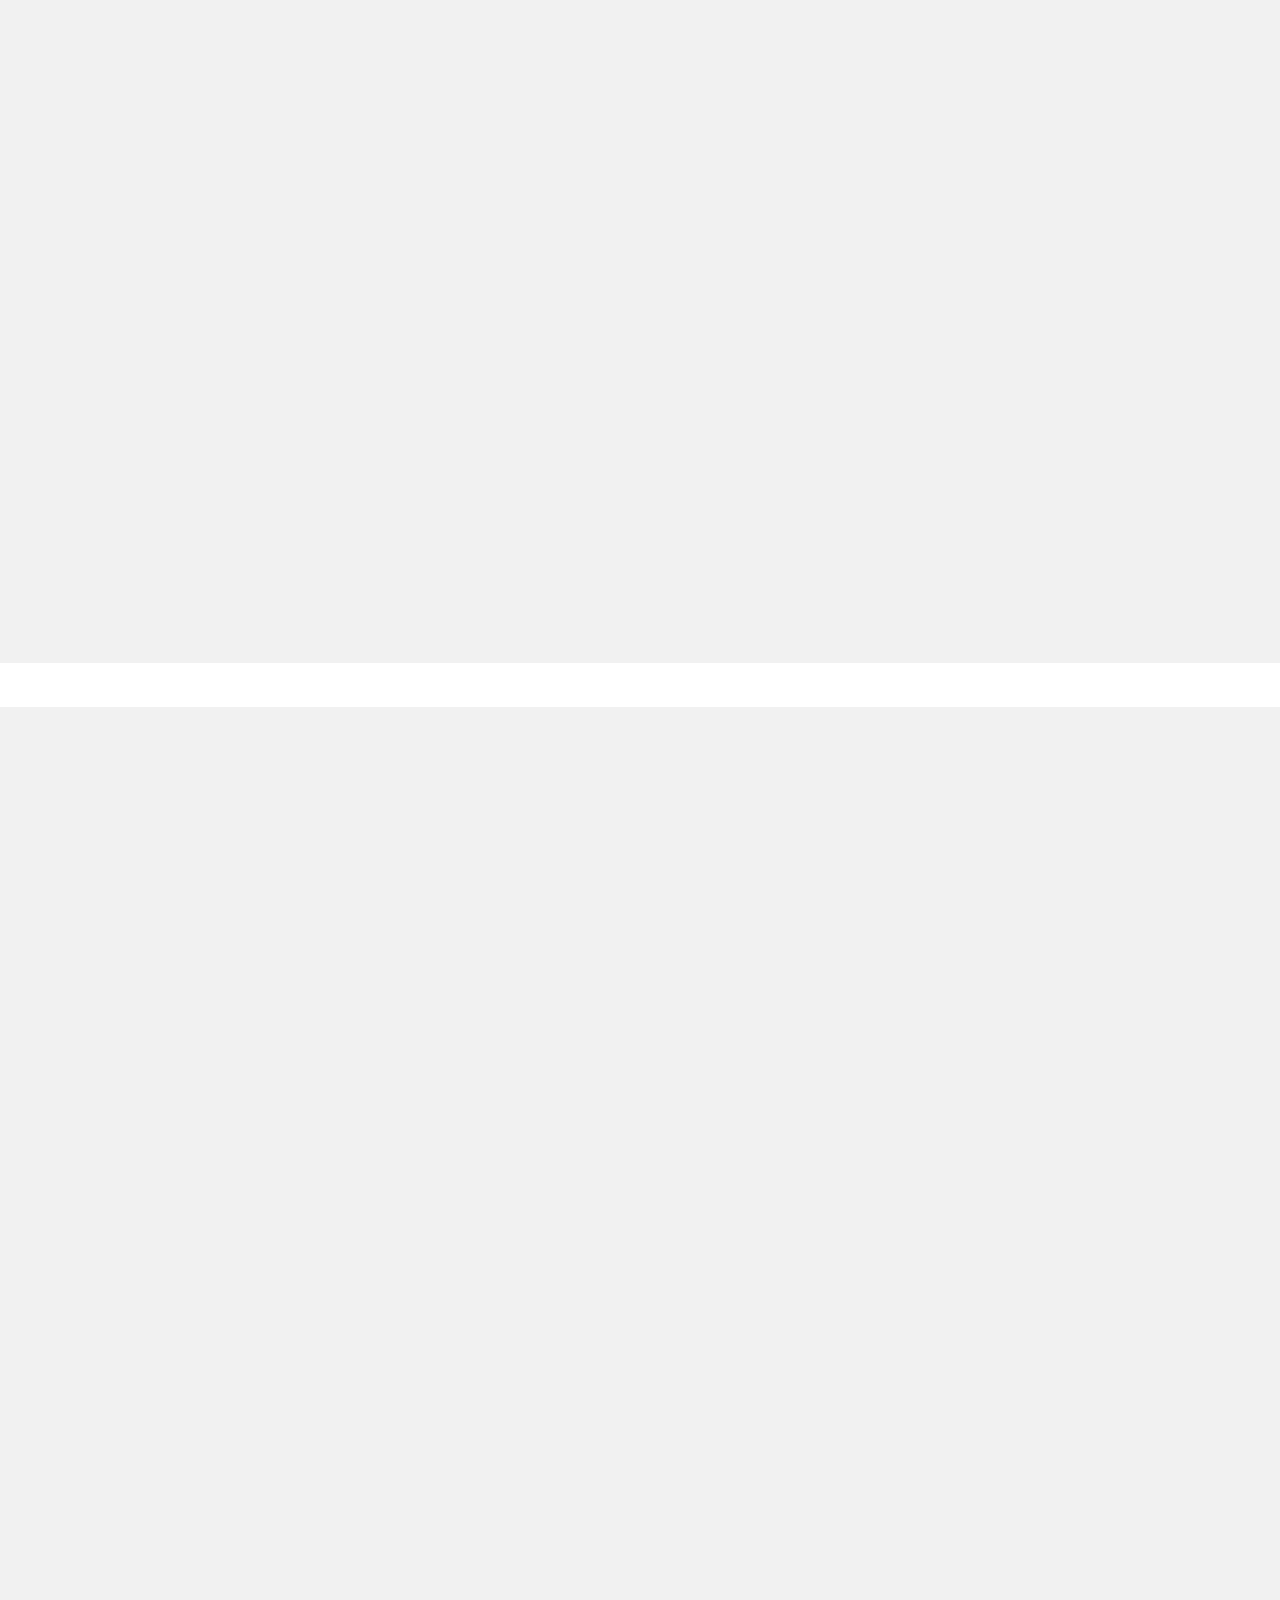
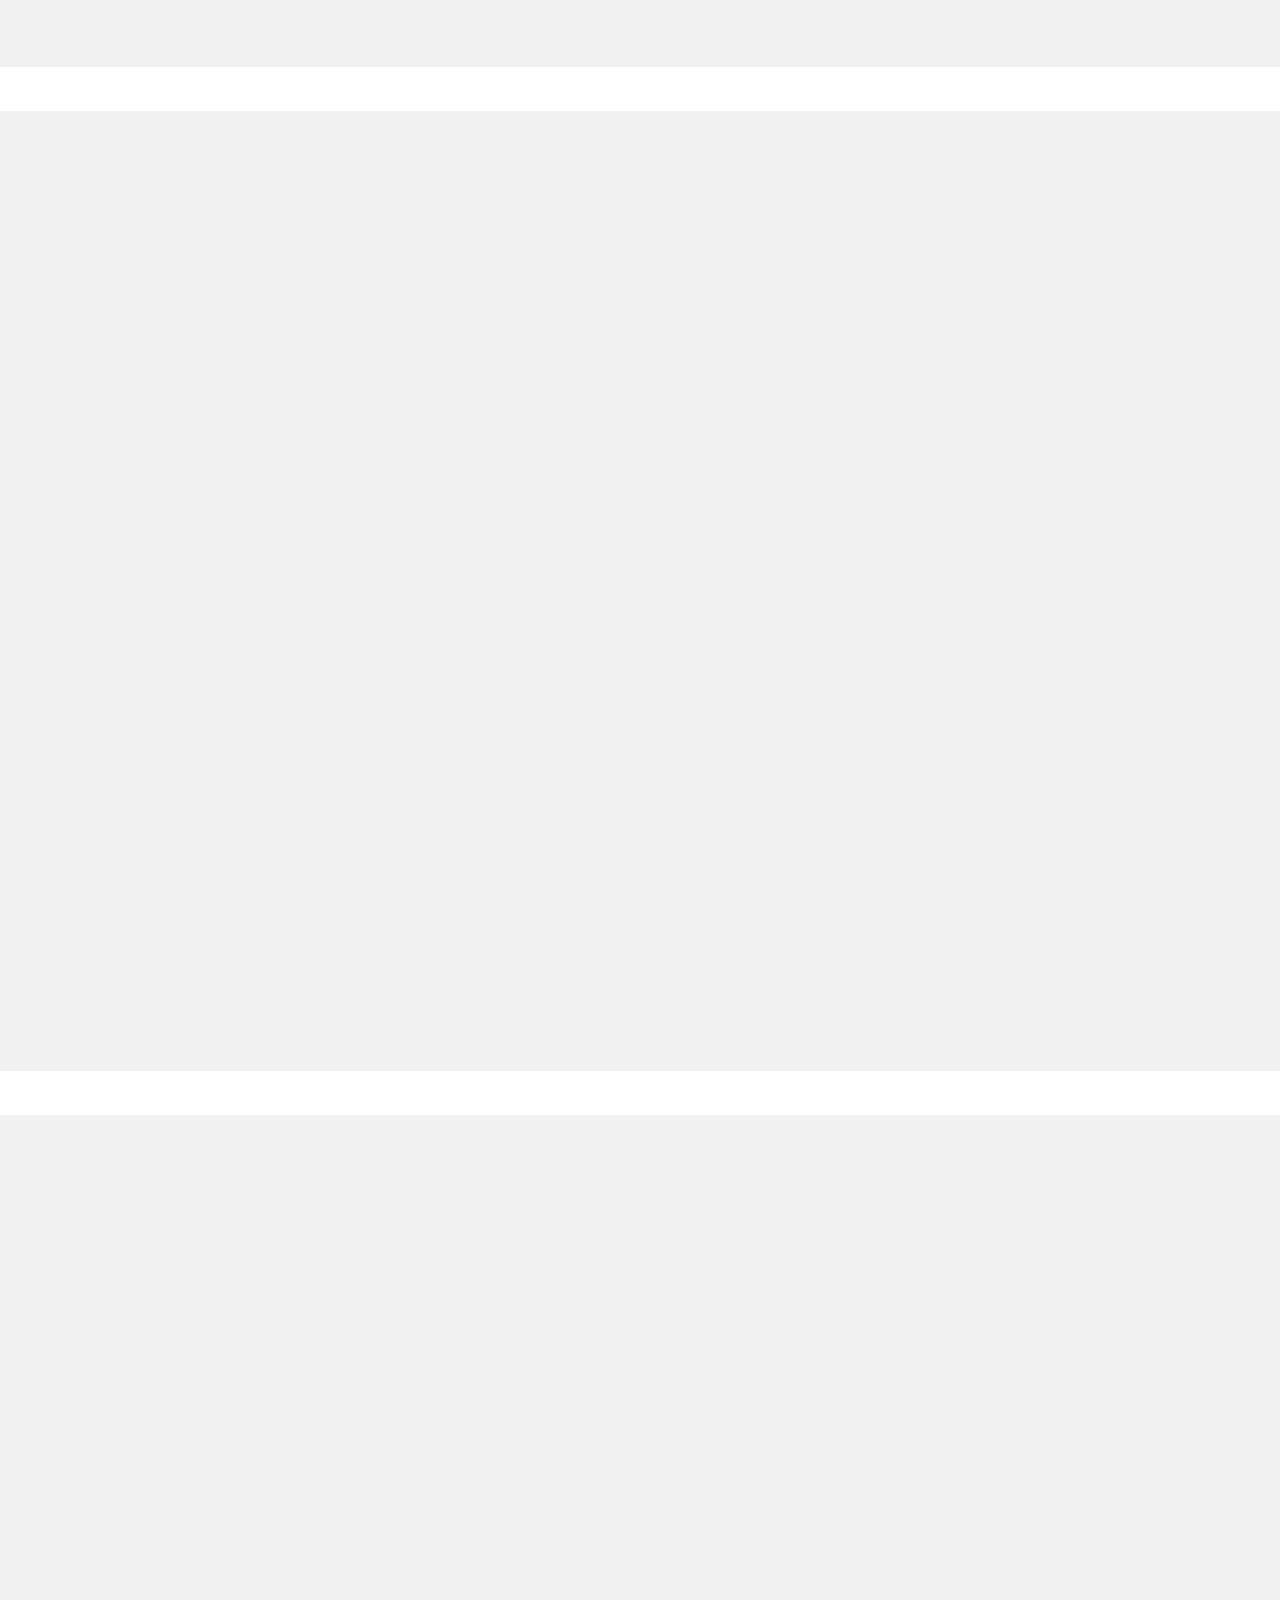
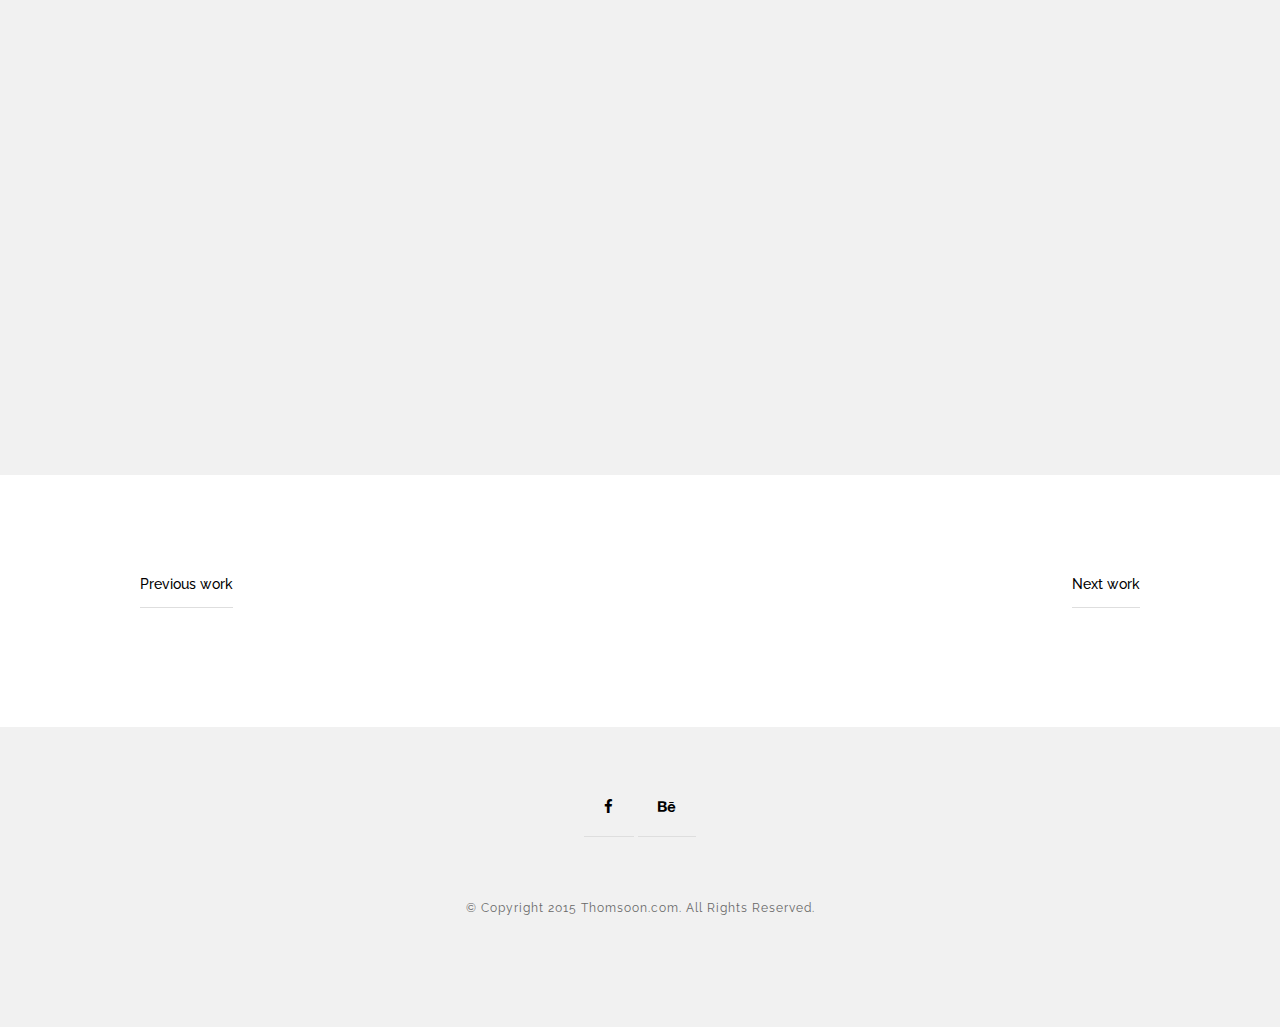
<file: single-fullscreen.html>
<!doctype html>

<html lang="en">
<head>

  <meta charset="utf-8">
  <title>Single Fullscreen - THOMSOON - Portfolio with grid and modern simplicity style - download now!</title>
  <meta name="description" content="THOMSOON - Single page with minimalist two column description and one photo fullscreen. Download free now with file Photoshop! ">
  <meta name="keywords" content="amore, simplicity, theme, html5, fullscreen photo, portfolio">
  <meta name="viewport" content="width=device-width, initial-scale=1.0"/>
  <meta name="author" content="thomsoon.com">
  <link rel="icon" type="image/png" href="img/icon.png" />

<!--Style-->

  <link rel="stylesheet" href="css/reset.css">
  <link rel="stylesheet" href="css/style.css">
  <link rel="stylesheet" href="css/style-responsive.css">
    
  <link rel="stylesheet" href="http://maxcdn.bootstrapcdn.com/font-awesome/4.3.0/css/font-awesome.min.css">
  
  <!--[if lt IE 9]>
  <script src="http://html5shiv.googlecode.com/svn/trunk/html5.js"></script>
  <![endif]-->
  
</head>

<body>

<!--Preloader-->

<div class="preloader" id="preloader">
    <div class="item">
      <div class="spinner">
      </div>
    </div>
</div>

<div class="opacity-nav">

        <div class="menu-index" id="buttons" style="z-index:999999">
        <i class="fa  fa-close"></i>
        </div>

    <ul class="menu-fullscreen">
      <li><a class="ajax-link" href="index.html">Home</a></li>
      <li><a class="ajax-link" href="projects.html">Projects</a></li>
      <li><a class="ajax-link" href="about-us.html">About us</a></li>
      <li><a class="ajax-link" href="contact.html">Contact</a></li>
    </ul>

</div>


  <!--Header-->
  <header id="fullscreen">
    
      <div class="logo" id="full"><a class="ajax-link" href="index.html">THOMSOON</a></div>
      
        <div class="menu-index" id="button">
        <i class="fa fa-bars"></i>
        </div>
        
  </header>

  <div class="clear"></div>
  
  
  </div>


  <!--Content-->

  <div class="content" id="ajax-content">


        <div class="text-intro">
                    
	          <div class="one-column">
	          
	            <h1>Bespoke</h1>
	            <p>Branding, Website</p>
	            
	          </div>


		          <div class="two-column">
		            <p>
              ABOUT COMPANY<br/><br/>

              The firm identifies and capitalizes on untapped industry opportunities through research, analysis, product development and technical integration thereby increasing visibility and market share for our clients. Businesses without dedicated creative and strategy teams can take advantage of our per project approach, a cost effective and efficient alternative to traditional staffing.
              <br/><br/>
               
              SCOPE OF WORK<br/><br/>
               
              Full corporate identity visual with various versions of the logo. The creative combination of letters of the company name: Bespoke Creative LTD. (B+C+L) gave the following effects work. We used soft nude shades colors which added prestige. Website done in HTML5 + CSS3 responsive version.
              <br/><br/> 
              I encourage you to watch the presentation.		            
		            
		            </p>
		          </div>   
                 				  
                <div class="clear"></div>   				  
                 				        
				        <br/><br/><br/><br/><br/><br/><br/><br/><br/><br/>

            </div>
 
				        
				        <img src="img/full/1.jpg" width="100%"><br/><br/><br/><br/>
				        <img src="img/full/2.jpg" width="100%"><br/><br/><br/><br/>
				        <img src="img/full/3.jpg" width="100%"><br/><br/><br/><br/>
				        <img src="img/full/4.jpg" width="100%"><br/><br/><br/><br/>
				        <img src="img/full/5.jpg" width="100%"><br/><br/><br/><br/>
				        <img src="img/full/6.jpg" width="100%">
        
        
					        <div class="prev-next">
					        
					          <div class="prev-button"><a class="ajax-link" href="single.html">Previous work</a></div>
					          <div class="next-button"><a class="ajax-link" href="projects.html">Next work</a></div>
					
					        </div>
        
    </div>



  <!--Home Sidebar-->

<div id="ajax-sidebar"></div>


  <!--Footer-->

  <footer>

    <div class="footer-margin">
      <div class="social-footer">
        <a href="https://www.facebook.com/thomsooncom"><i class="fa fa-facebook"></i></a>
        <a href="https://www.behance.net/TomaszMazurczak"><i class="fa fa-behance"></i></a>
      
      </div>     
      <div class="copyright">© Copyright 2015 Thomsoon.com. All Rights Reserved.</div>
      

    
    </div>


  </footer>



<!--Scripts-->

  <script src="js/jquery.min.js"></script>
	<script src="js/jquery.easing.min.js"></script>
	<script src="js/modernizr.custom.42534.js" type="text/javascript"></script>
  <script src="js/jquery.waitforimages.js" type="text/javascript"></script>
  <script src="js/typed.js" type="text/javascript"></script>
  <script src="js/masonry.pkgd.min.js" type="text/javascript"></script>  
  <script src="js/imagesloaded.pkgd.min.js" type="text/javascript"></script>    
  <script src="js/jquery.jkit.1.2.16.min.js"></script>
 
  <script src="js/script.js" type="text/javascript"></script>
  
	<script>
    $('#button, #buttons').on('click', function() {
      $( ".opacity-nav" ).fadeToggle( "slow", "linear" );
    // Animation complete.
    });
  </script>


</body>
</html>
</file>
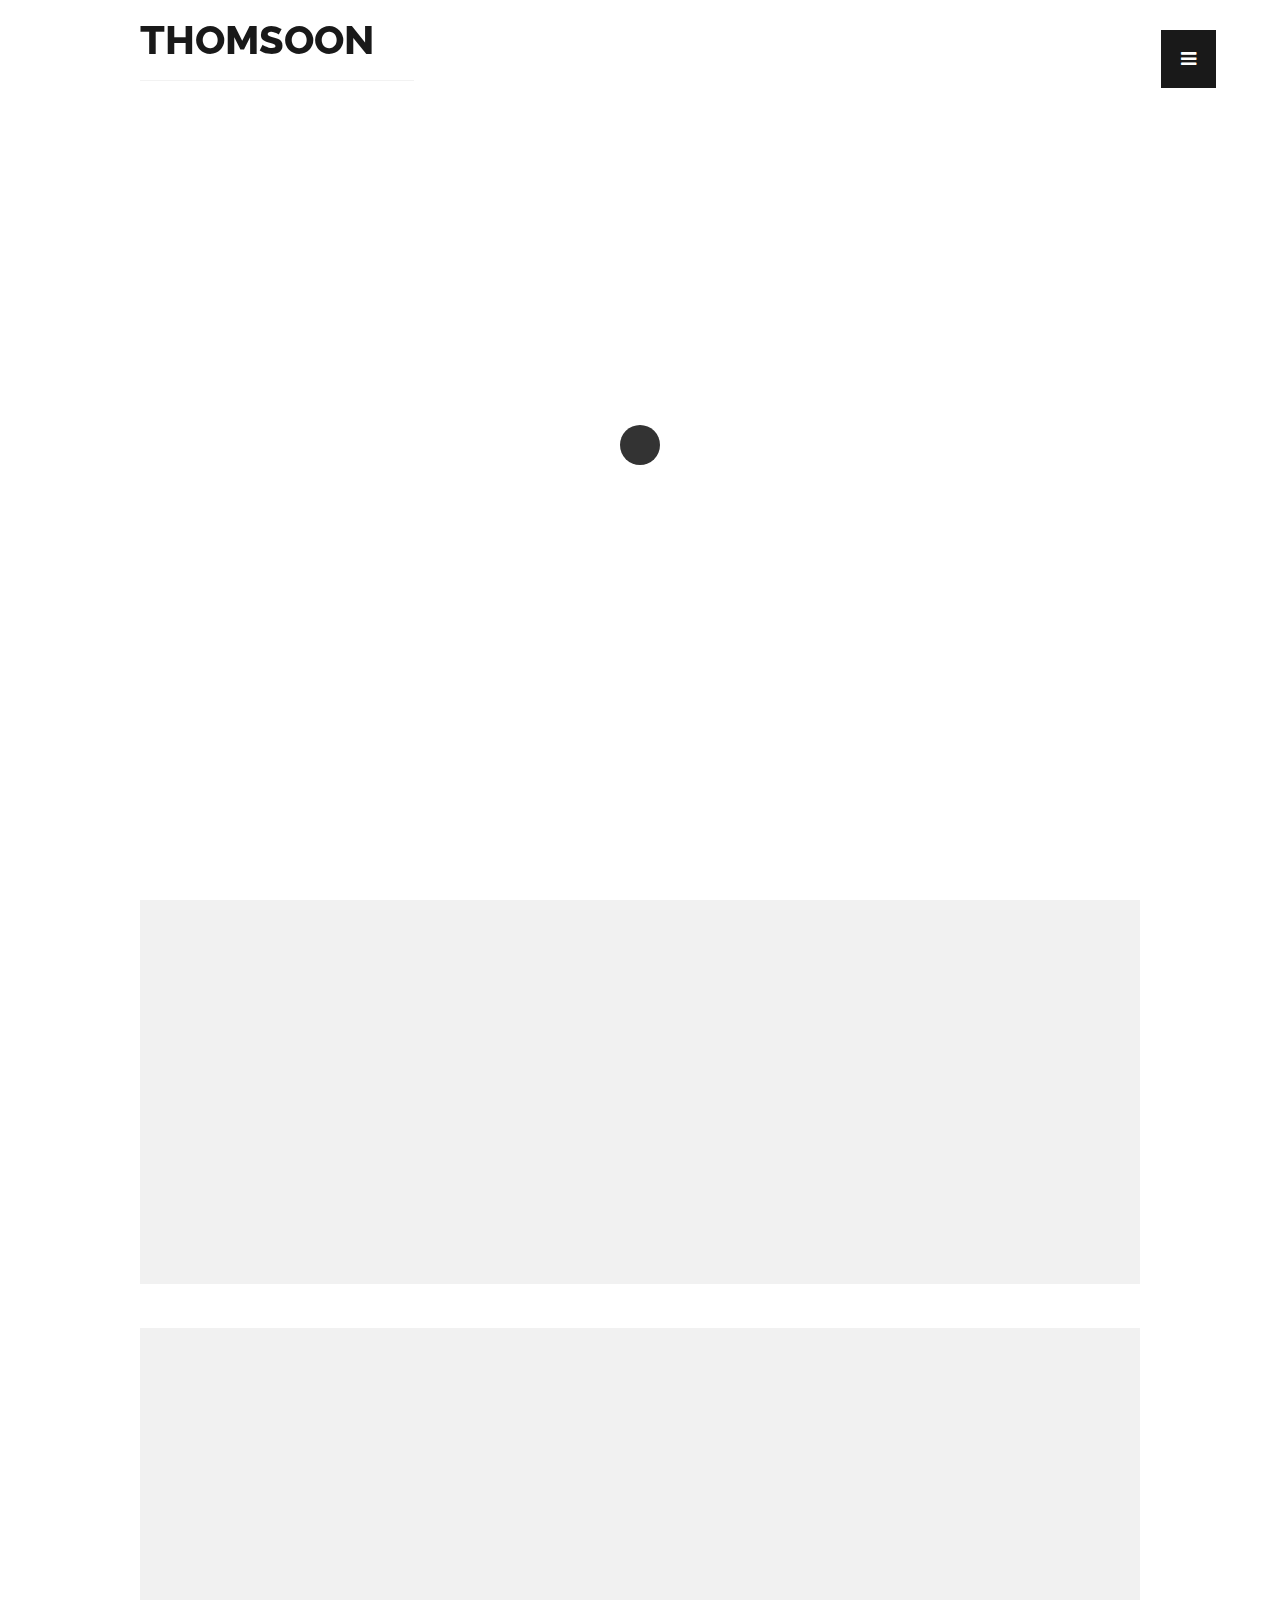
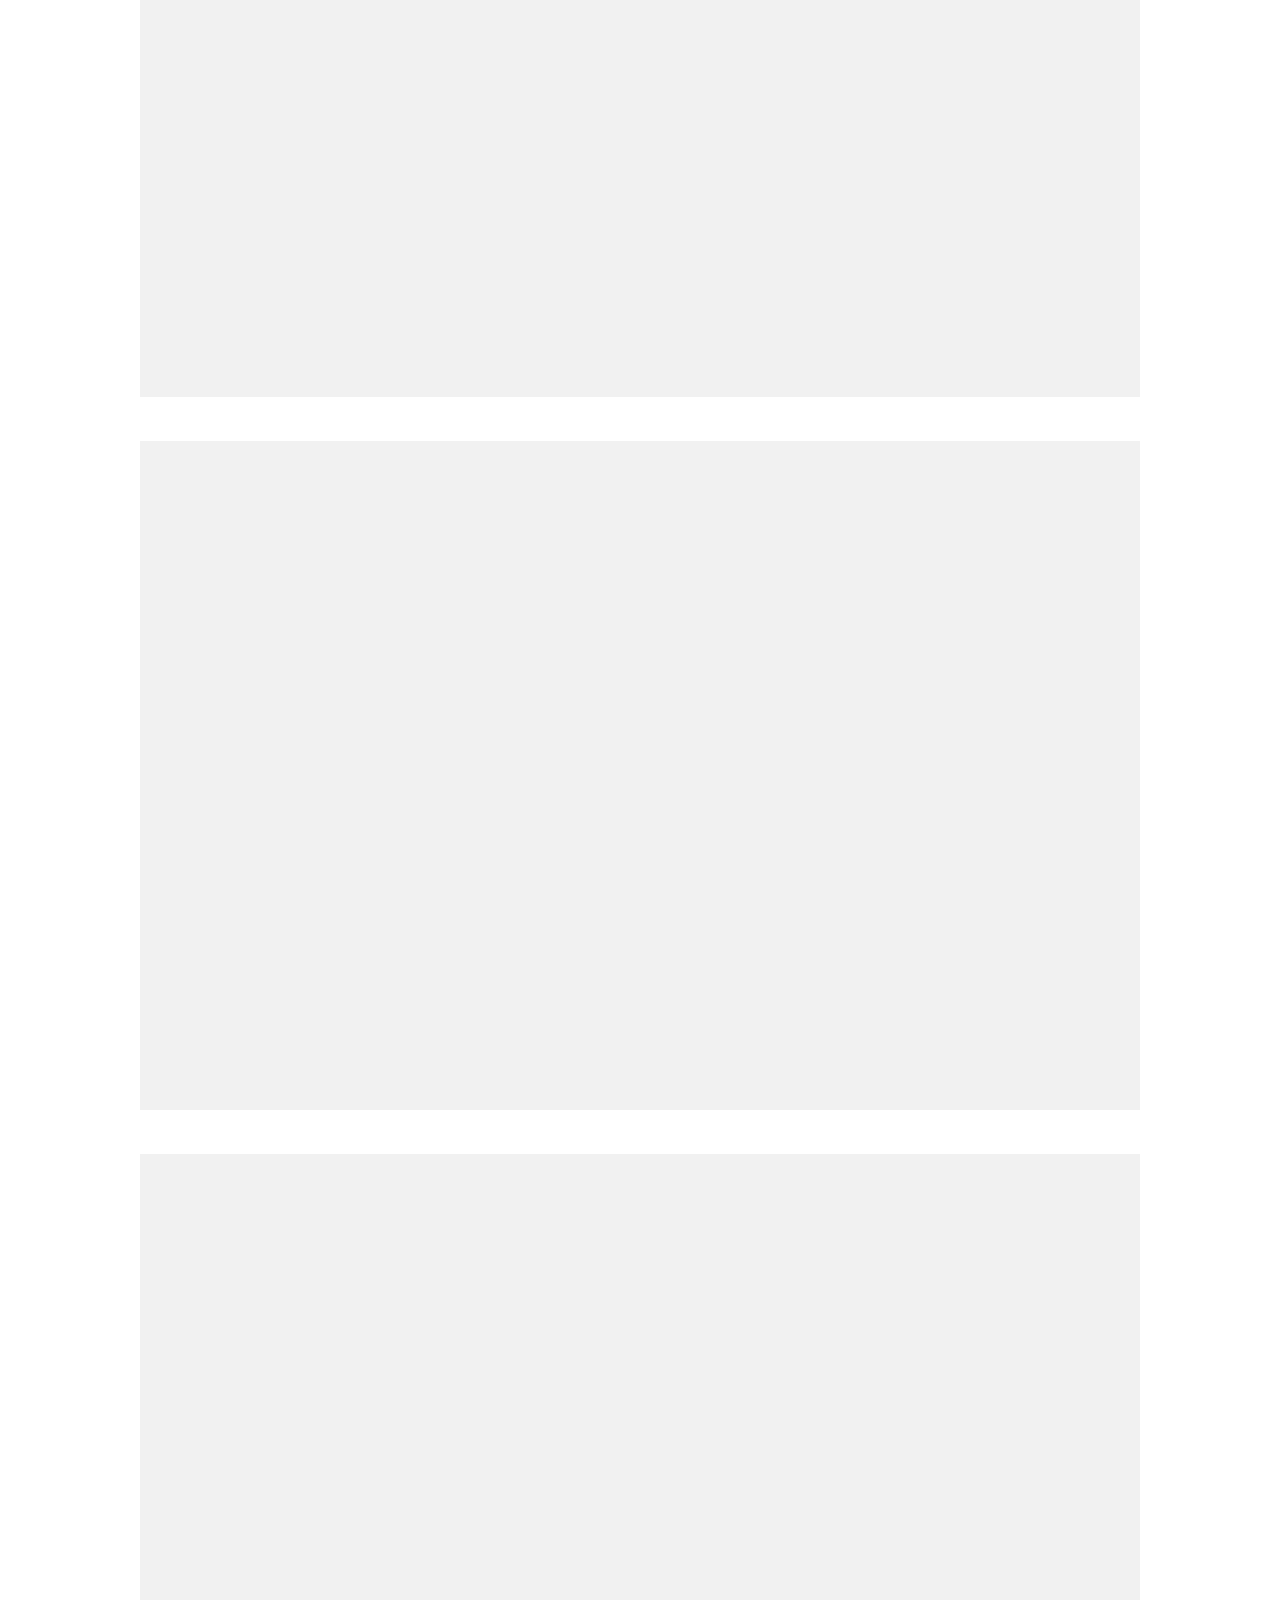
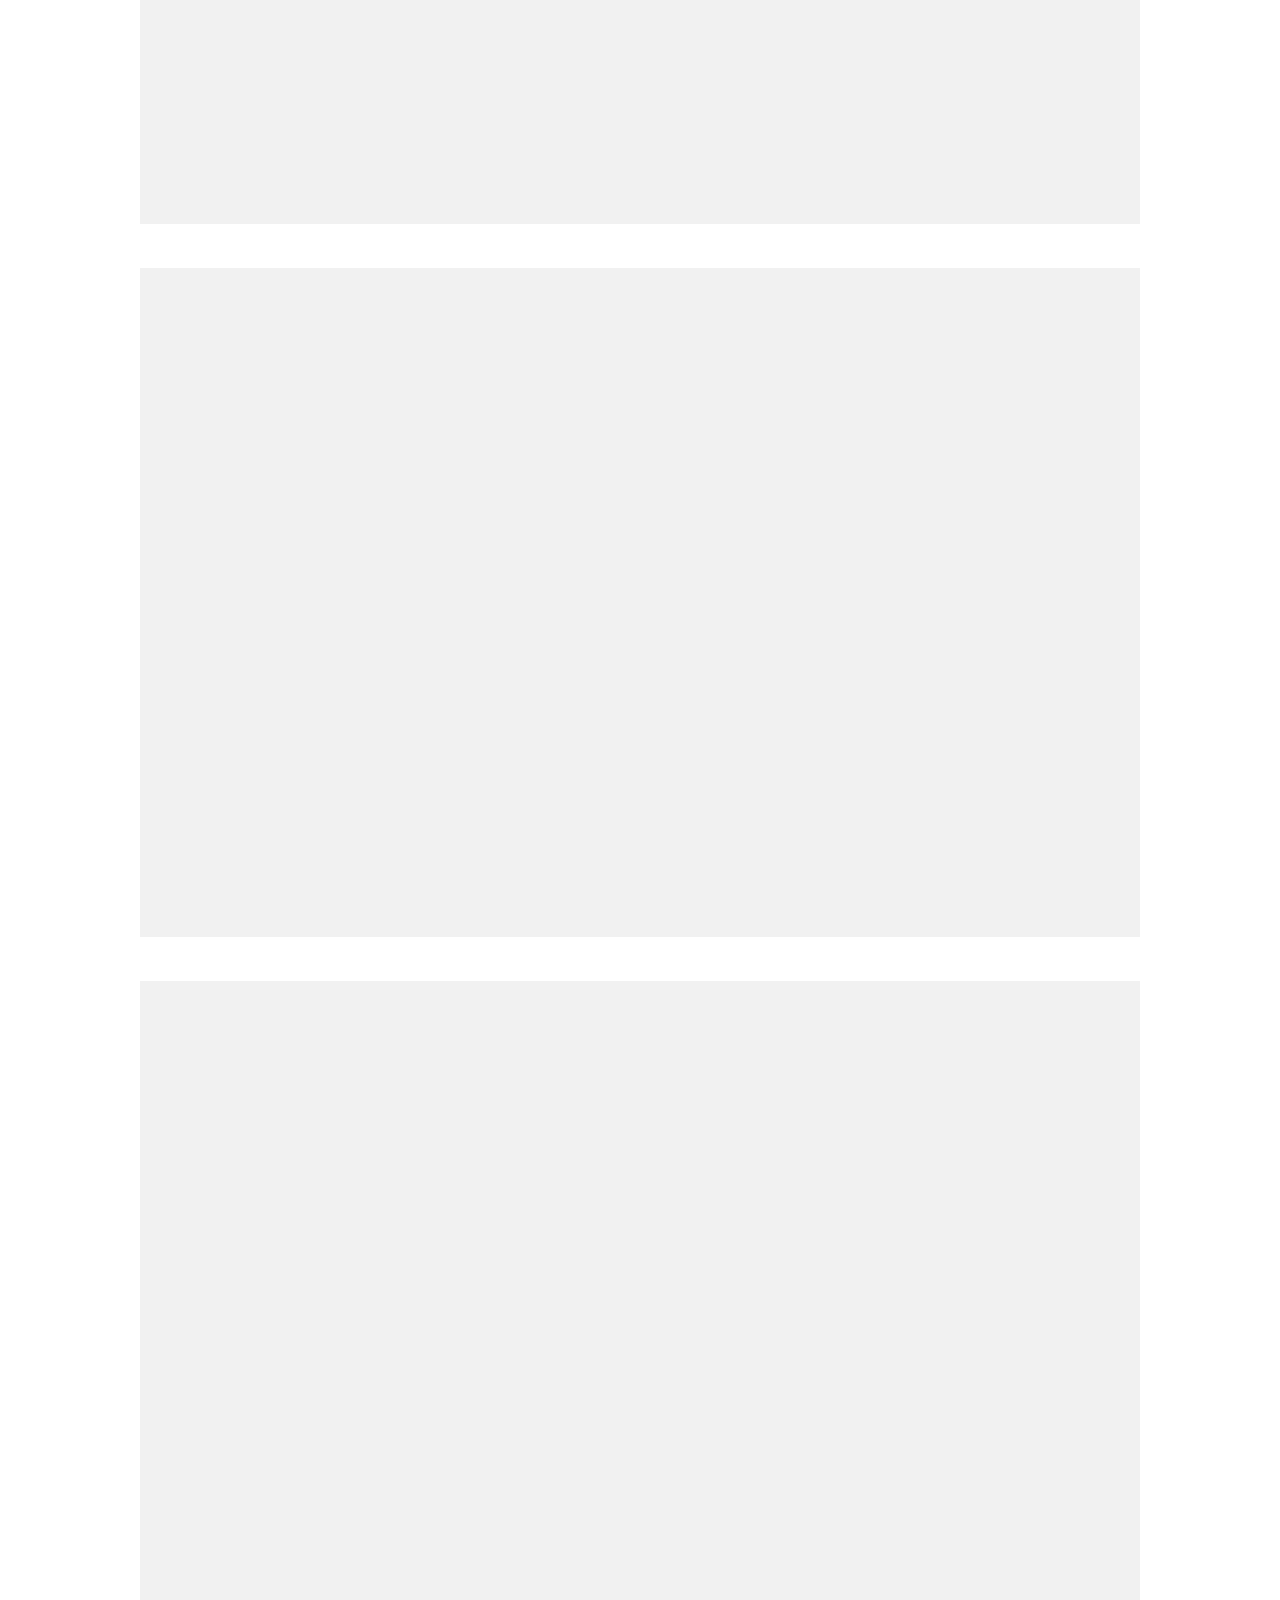
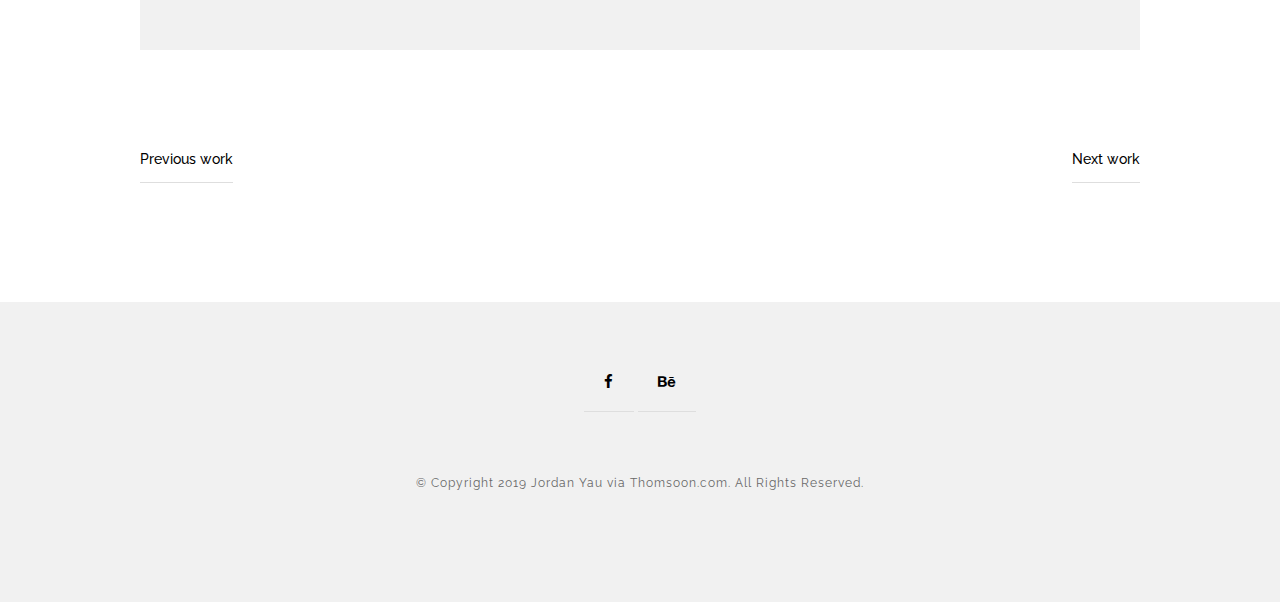
<file: single.html>
<!doctype html>

<html lang="en">
<head>

  <meta charset="utf-8">
  <title>Single - JORDAN'S FOOD BLOG - Portfolio with grid and modern simplicity style - download now!</title>
  <meta name="description" content="THOMSOON - Single page with minimalist two column description and one photo. Download free now with file Photoshop! ">
  <meta name="keywords" content="thomsoon, simplicity, theme, html5, single page, boxed portfolio">
  <meta name="viewport" content="width=device-width, initial-scale=1.0"/>
  <meta name="author" content="thomsoon.com">
  <link rel="icon" type="image/png" href="img/icon.png" />

<!--Style-->

  <link rel="stylesheet" href="css/reset.css">
  <link rel="stylesheet" href="css/style.css">
  <link rel="stylesheet" href="css/style-responsive.css">
  
  <link rel="stylesheet" href="https://maxcdn.bootstrapcdn.com/font-awesome/4.3.0/css/font-awesome.min.css">
  
  <!--[if lt IE 9]>
  <script src="http://html5shiv.googlecode.com/svn/trunk/html5.js"></script>
  <![endif]-->
  
</head>

<body>

<!--Preloader-->

<div class="preloader" id="preloader">
    <div class="item">
      <div class="spinner">
      </div>
    </div>
</div>

<div class="opacity-nav">

        <div class="menu-index" id="buttons" style="z-index:999999">
        <i class="fa  fa-close"></i>
        </div>

    <ul class="menu-fullscreen">
      <li><a class="ajax-link" href="index.html">Home</a></li>
      <li><a class="ajax-link" href="projects.html">Projects</a></li>
      <li><a class="ajax-link" href="about-us.html">About us</a></li>
      <li><a class="ajax-link" href="contact.html">Contact</a></li>
    </ul>

</div>


  <!--Header-->
  <header id="fullscreen">
    
      <div class="logo" id="full"><a class="ajax-link" href="index.html">THOMSOON</a></div>
      
        <div class="menu-index" id="button">
        <i class="fa fa-bars"></i>
        </div>
        
  </header>

  <div class="clear"></div>

  <!--Content-->

  <div class="content" id="ajax-content">


        <div class="text-intro">

          <h1>ABOUT ME</h1>
          
                    
	          <div class="one-column">
	            <p>JORDAN YAU</p>
	          </div>


		          <div class="two-column">
		            <p>I am a current college student at Boston University. I have always loved food and was exposed to a variety of cultures and their foods from a young page. I also enjoy posting pictures of my meals on social media, and have been constantly told by people to create a food blog. For now, I will just post the pictures and locations, but hopefully in the future I will have more content to share!</p>
		          </div>   
                 				  
                <div class="clear"></div>   				  
                 				        
				        <br/><br/><br/><br/><br/><br/><br/><br/><br/><br/>
				        
				        <img src="img/single/1.jpg" width="100%"><br/><br/><br/><br/>
				        <img src="img/single/2.jpg" width="100%"><br/><br/><br/><br/>
				        <img src="img/single/3.jpg" width="100%"><br/><br/><br/><br/>
				        <img src="img/single/4.jpg" width="100%"><br/><br/><br/><br/>
				        <img src="img/single/5.jpg" width="100%"><br/><br/><br/><br/>
				        <img src="img/single/6.jpg" width="100%">
        
        
					        <div class="prev-next">
					        
					          <div class="prev-button"><a class="ajax-link" href="single-fullscreen.html">Previous work</a></div>
					          <div class="next-button"><a class="ajax-link" href="projects.html">Next work</a></div>
					
					        </div>
            </div>
        
    </div>



  <!--Home Sidebar-->

<div id="ajax-sidebar"></div>


  <!--Footer-->

  <footer>

    <div class="footer-margin">
      <div class="social-footer">
        <a href="https://www.facebook.com/thomsooncom"><i class="fa fa-facebook"></i></a>
        <a href="https://www.behance.net/TomaszMazurczak"><i class="fa fa-behance"></i></a>
      
      </div>     
      <div class="copyright">© Copyright 2019 Jordan Yau via Thomsoon.com. All Rights Reserved.</div>
      

    
    </div>


  </footer>



<!--Scripts-->

  <script src="js/jquery.min.js"></script>
	<script src="js/jquery.easing.min.js"></script>
	<script src="js/modernizr.custom.42534.js" type="text/javascript"></script>
  <script src="js/jquery.waitforimages.js" type="text/javascript"></script>
  <script src="js/typed.js" type="text/javascript"></script>
  <script src="js/masonry.pkgd.min.js" type="text/javascript"></script>  
  <script src="js/imagesloaded.pkgd.min.js" type="text/javascript"></script>    
  <script src="js/jquery.jkit.1.2.16.min.js"></script>
 
  <script src="js/script.js" type="text/javascript"></script>
  
	<script>
    $('#button, #buttons').on('click', function() {
      $( ".opacity-nav" ).fadeToggle( "slow", "linear" );
    // Animation complete.
    });
  </script>


</body>
</html>
</file>
<file: css/style.css>
@import url(https://fonts.googleapis.com/css?family=Raleway:400,300,500,600,700,800,900,100,200);

body{
  font-family: 'Raleway', sans-serif;
  font-size:14px;
  font-weight: 400;
  overflow-y:scroll;
  -webkit-font-smoothing: antialiased;
}

::selection {
		background: #000;
		color: #fff;
		text-shadow: none;
	}
	
	::-moz-selection {
		background: #000;
		color: #fff;
		text-shadow: none;
	}

p{
  font-family: 'Raleway', sans-serif;
  font-size:14px;
  font-weight: 400;
}

a{
  text-decoration:none;
  -webkit-transition: all 0.2s ease-in;
	-moz-transition: all 0.2s ease-in;
	-ms-transition: all 0.2s ease-in;
	-o-transition: all 0.2s ease-in;
	transition: all 0.2s ease-in; 
	border-bottom:1px solid #dedede;
}

a:focus {
  outline:none;
}

strong{
  font-weight:700;

}

/*
**************************
PRELOADER
**************************
*/

.preloader{
  position:fixed;
  top:0;
  width:100%;
  height:100%;
  background:white;
  z-index:999;
}
 
.preloader .item{
  position:absolute;
  width:50px;
  height:50px;
  left:50%;
  top:50%;
  margin-left:-25px;
  margin-top:-25px;
} 

.spinner {
  width: 40px;
  height: 40px;
  margin: 0px auto;
  background-color: #333;
  border-radius: 100%;  
  -webkit-animation: scaleout 1.0s infinite ease-in-out;
  animation: scaleout 1.0s infinite ease-in-out;
}

@-webkit-keyframes scaleout {
  0% { -webkit-transform: scale(0.0) }
  100% {
    -webkit-transform: scale(1.0);
    opacity: 0;
  }
}

@keyframes scaleout {
  0% { 
    transform: scale(0.0);
    -webkit-transform: scale(0.0);
  } 100% {
    transform: scale(1.0);
    -webkit-transform: scale(1.0);
    opacity: 0;
  }
}





/*
**************************
NAVIGATION OPACITY
**************************
*/



.opacity-nav{
  position:fixed;
  display:none;
  width:100%;
  height:100%;
  top:0;
  z-index:9999;
  background:rgba(0,0,0,0.95);
}

ul.menu-fullscreen{
  width: 100%;
  top: 50%;
  position: absolute;
  height: 280px;
  margin-top: -140px;
}

ul.menu-fullscreen li{
  font-size:35px;
  text-align:center;
  line-height:70px;
  font-weight:500;
}

ul.menu-fullscreen li > a{
  color:#999999;
  border:0;
}

ul.menu-fullscreen li > a:hover{
  color:#ffffff;
}


#full{
  width:1140px;
  position: relative;
  top:0;
  margin:0 auto;
  z-index: 9997;
}


#fullscreen{
  display:none;
  position:absolute;
  top:0;
  width:100%;
  margin:0 auto;
  height:80px;
  z-index: 9998;
}

/*
**************************
HEADER
**************************
*/

header.boxed{
  position:fixed;
  width:100%;
  margin:0 auto;
  height:80px;
  z-index:9999;
  display:none;
  background:none;
  top:0;
    -webkit-transition: background 0.2s ease-in;
	-moz-transition: background 0.2s ease-in;
	-ms-transition: background 0.2s ease-in;
	-o-transition: background 0.2s ease-in;
	transition: background 0.2s ease-in; 
}

header.boxed .header-margin{
  width:1140px;
  margin:0 auto;
}

header.boxed .header-margin-mini{
  width:90%;
  margin:0 auto;
}


ul.social-icon{
  float:right;
}

ul.social-icon a{
  float:right;
  font-size:15px;
  border-bottom:0;
  color:black;
  padding-right:0px !important;
}

ul.social-icon a:hover{
  color:#c3c3c3;
}

.menu-index{
  position: fixed;
  right: 5%;
  top: 30px;
  z-index: 99999;
  padding:20px;
  background:black;
  cursor:pointer;
}


.menu-index i{
  float:right;
  font-size:18px;
  color:white;
  padding-right:0px !important;
}

.menu-index i:hover{
  color:#c3c3c3;
}


ul.menu-icon{
  float:right;
}

ul.menu-icon a{
  float:right;
  font-size:19px;
  color:white;
  padding-right:0px !important;
}

ul.menu-icon i{
  padding:20px;
  background:black;
}

ul.menu-icon a:hover{
  color:#c3c3c3;
}

header a{
  color:#000000;
}

ul.header-nav{
  width:60%;
  float:left;
}

header .logo > a{
  font-size:40px;
  font-weight:800;
  float:left;
  line-height:80px;
  padding-right:40px;
  border-bottom: 1px solid #f1f1f1;
}

header .logo > a:hover{
  color:#c3c3c3;
}

header li{
  text-transform:uppercase;
  list-style-type: none; margin: 0 auto; float: left;
}

header li > a{
  font-size:13px;
  color:#c3c3c3;
  padding-right:25px;
  padding-left:25px;
  font-weight:800;
  line-height:80px;
  display:inline-block;  
  border-bottom:0;
}

header li > a:hover{
  color:#000000;
}

header li > a #active{
  color:#000000;
}

header li ul{
  overflow: hidden; display: none; background: #f9f9f9; z-index:20;
}

header li ul li a{
  line-height:50px;
  padding-left:30px; 
  width:260px;
}

header li:hover ul{
  position: absolute; padding: 0; display: block; width: 260px;
}



/*
**************************
CONTENT
**************************
*/

.hero-image{
  position:relative; 
  width:100%; 
  top:0; 
  height:400px; 
  background: url('../img/full/full.jpg') center center;
  -webkit-background-size: cover;
  -moz-background-size: cover;
  -o-background-size: cover;
  background-size: cover;  
  
}

.one-column{
  width:40%;
  position:relative;
  float:left;
}

.two-column{
  width:60%;
  position:relative;
  float:left;
}

.one-column p{
  width:70% !important;
}

.two-column p{
  width:100% !important;
}

.clear{
  clear:both;
}

.content{
  position:relative;
  width:1140px;
  margin:50px auto;
}


.content .text-intro{
  width: 1140px;
  margin-top: 150px;
  margin: 150px auto 0;
}

.content .text-intro h1{
  font-size:43px;
  width:40%;
  text-transform:uppercase;
  color:#000000;
  font-weight:900;
  line-height:70px;
}

.content .text-intro p{
  font-size:25px;
  color:#8d8d8d;
  margin-top:30px;
  font-weight:400;
  line-height:px;
  letter-spacing:1px;
  width:40%;
}

        .typed-cursor{
            opacity: 1;
            font-weight: 900;
            -webkit-animation: blink 0.7s infinite;
            -moz-animation: blink 0.7s infinite;
            -ms-animation: blink 0.7s infinite;
            -o-animation: blink 0.7s infinite;
            animation: blink 0.7s infinite;
        }
        @-keyframes blink{
            0% { opacity:1; }
            50% { opacity:0; }
            100% { opacity:1; }
        }
        @-webkit-keyframes blink{
            0% { opacity:1; }
            50% { opacity:0; }
            100% { opacity:1; }
        }
        @-moz-keyframes blink{
            0% { opacity:1; }
            50% { opacity:0; }
            100% { opacity:1; }
        }
        @-ms-keyframes blink{
            0% { opacity:1; }
            50% { opacity:0; }
            100% { opacity:1; }
        }
        @-o-keyframes blink{
            0% { opacity:1; }
            50% { opacity:0; }
            100% { opacity:1; }
        }

/*
**************************
HOME SIDEBAR
**************************
*/

.home-sidebar{
  top:0;
  position:absolute;
  width:33.3333%;
  right:0;
  height:100%;
  background:#f4f4f4;
  z-index:9;
  overflow:hidden;
  background-size:110%;
}

.parallax{
  position:absolute;
}

.parallax-option{
  position:absolute; width:100%; height:100%;
}

/*
**************************
PORTFOLIO GRID
**************************
*/

.prev-next{
  width:100%;
  max-width:1170px;
  margin:0 auto;
  padding-top:100px;
}

.prev-next a{
  color:black;
  font-weight:500;
  padding-bottom: 15px;
}

.prev-next a:hover{
  border-bottom:1px solid black;
}

.prev-button{
  width:50%;
  position:relative;
  float:left;
  text-align:left;
}

.next-button{
  width:50%;
  position:relative;
  float:left;
  text-align:right;
}


#ajax-content{width:100%;}

.portfolio-grid{
  width:1170px;
  position:relative;
  margin: 30px auto;
  overflow:hidden;
}

#portfolio-sidebar{
  width: 780px !important;
  padding-right: 390px;

}

li.grid-item{
  width:360px;
  position:relative;
  float:left;
  padding:15px;
}

.grid-hover{
  position: absolute;
  width:360px;
  height: 100%;
  top:0;
  background: white;
  z-index: 2;
  opacity: 0;
  -webkit-transition: all 0.2s ease-in;
	-moz-transition: all 0.2s ease-in;
	-ms-transition: all 0.2s ease-in;
	-o-transition: all 0.2s ease-in;
	transition: all 0.2s ease-in; 
}

.grid-hover:hover{
  opacity: 0.9;
}

.grid-hover h1{
  font-size:23px;
  bottom:80px;
  left:40px;
  position:absolute;
  text-transform:uppercase;
  color:#000000;
  letter-spacing:1px;
  font-weight:900;
  line-height:50px;
}

.grid-hover p{
  font-size:13px;
  bottom:40px;
  left:40px;
  position:absolute;
  color:#686868;
  letter-spacing:1px;
  font-weight:400;
  line-height:50px;
}

li.grid-item img{
  width:360px;
}

/*
**************************
FOOTER
**************************
*/

#footer-box{height:150px; margin-top:75px;}

footer{
  background: #f1f1f1;
  width:100%;
  margin-top:150px;
  height:300px;
  overflow:hidden;
  position:relative;
  z-index:10;
}

.footer-margin{
  width:1140px;
  margin: 30px auto;
  line-height: 100px;
}

#footer-left{text-align:left;}

.footer-margin .copyright{
  color: #686868;
  letter-spacing: 1px;
  font-size: 12px;
  width: 100%;
  text-align:center;
  float: left;
}

.footer-margin .social-footer{
  color: #686868;
  letter-spacing: 1px;
  font-size: 13px;
  width: 100%;
  text-align:center;
  float: left;
}

.footer-margin .social-footer a{
  font-size:15px;
  color:black;
  padding: 20px;
}

.footer-margin .social-footer a:hover{
  color:#c3c3c3;
}


/*
**************************
CONTACT
**************************
*/

.contact-one, .contact-two{
  width:30%;
  padding-right:3%;
  position:relative;
  float:left;
}

.contact-three{
  width:33%;
  position:relative;
  float:left;
}

.contact-one p, .contact-two p, .contact-three p{
  width:100% !important;
}

input{

  width:100%;
  height:40px;
  background:#f8f7f7;
  border:0;
  color:#000000;
  font-weight:500;
  line-height:40px;
  font-family: 'Raleway', sans-serif;
  margin-bottom:10px;
  font-size:13px;
  padding-left:15px;
  -webkit-box-sizing: border-box; /* Safari/Chrome, other WebKit */
  -moz-box-sizing: border-box;    /* Firefox, other Gecko */
  box-sizing: border-box;         /* Opera/IE 8+ */
}

input.button-submit{

  width:220px;
  height:40px;
  background:#f8f7f7;
  font-weight:500;
  border:0;
  font-family: 'Raleway', sans-serif;
  color:#000000;
  float:right;
  font-weight:900;
  line-height:40px;
  font-size:13px;
}

input:focus{
  background:#f4f4f4; 
}

textarea{

  width:100%;
  height:40px;
  border:0;
  line-height:40px;
  background:#f8f7f7;
  color:#000000;
  font-size:13px;
  font-family: 'Raleway', sans-serif;
  font-weight:500;
  margin-bottom:10px;
  padding:0 0 0 15px;
  -webkit-box-sizing: border-box; /* Safari/Chrome, other WebKit */
  -moz-box-sizing: border-box;    /* Firefox, other Gecko */
  box-sizing: border-box;         /* Opera/IE 8+ */
    -webkit-transition: all 0.2s ease-in;
	-moz-transition: all 0.2s ease-in;
	-ms-transition: all 0.2s ease-in;
	-o-transition: all 0.2s ease-in;
	transition: all 0.2s ease-in; 
}

textarea:focus{background:#f4f4f4; height:250px;}
</file>
<file: css/style-responsive.css>
@media all and (max-width: 1330px) and (min-width: 1180px) {

  header.boxed .header-margin{
    width:1000px;
  }

  .content .text-intro{
    width:1000px;
  }

  .footer-margin{
    width:1000px;
  }

  .content .text-intro h1, .content .text-intro p{
    width:60%;
  }

  #full{
    width:1000px;
  }

  .prev-next{
    max-width:1000px;
  }


  /*
  **************************
  Portfolio Grid
  **************************
  */

  #portfolio-sidebar{

    width: 710px !important;
    padding-right: 320px;
  }

  .portfolio-grid{

    width:1030px;

  }

  .grid-hover, li.grid-item, li.grid-item img{
    width:312px;
  }


}


@media all and (max-width: 1179px) and (min-width: 1024px) {


  header.boxed .header-margin{
    width:800px;
  }

  .content .text-intro{
    width:800px;
  }

  .footer-margin{
    width:800px;
  }

  .content .text-intro h1, .content .text-intro p{
    width:60%;
  }

  #full{
    width:800px;
  }

  .prev-next{
    max-width:800px;
  }


  /*
  **************************
  Portfolio Grid
  **************************
  */

  #portfolio-sidebar{

    width: 580px !important;
    padding-right: 250px;
  }

  .portfolio-grid{

    width:830px;

  }

  .grid-hover, li.grid-item, li.grid-item img{
    width:246px;
  }

}


@media all and (max-width: 1023px) and (min-width: 769px) {


  header.boxed .header-margin{
    width:600px;
  }

  .content .text-intro{
    width:600px;
  }

  .footer-margin{
    width:600px;
  }

  .content .text-intro h1, .content .text-intro p{
    width:100%;
  }

  #full{
    width:600px;
  }

  .prev-next{
    max-width:600px;
  }
  
  .home-sidebar{
    display:none;
  }
  
  ul.header-nav{
    width:50%;
  
  }
  
  header li > a{
    padding-right: 15px;
    padding-left: 15px;
  }
 


  /*
  **************************
  Portfolio Grid
  **************************
  */

  #portfolio-sidebar{

    width:630px !important;
    padding-right: 0;
  }

  .portfolio-grid{
    width:630px;
  }

  .grid-hover, li.grid-item, li.grid-item img{
    width:282px;
  }

}



@media all and (max-width: 768px) and (min-width: 481px) {


  header.boxed .header-margin{
    width:400px;
  }

  .content .text-intro{
    width:400px;
  }

  .footer-margin{
    width:400px;
  }

  .content .text-intro h1, .content .text-intro p{
    width:100% !important;
  }

  #full{
    width:400px;
    display:block !important;
  }

  .menu-index{
    display:block !important;
  }

  .prev-next{
    max-width:400px;
  }
  
  .home-sidebar{
    display:none;
  }
  
  ul.header-nav{
    width:50%;
  
  }
  
  header li > a{
    padding-right: 15px;
    padding-left: 15px;
  }
 
  .one-column, .two-column{
    width:100%;
  }
  
  .contact-one, .contact-two, .contact-three{
    width:100%;
  }
  
  textarea{
    height:250px;
  }

  input.button-submit{
    margin-bottom:100px;
  }
  
  .logo, .menu-index{
    display:block;
  }

  header.boxed{
    display:none !important;
  }  
  
  #footer-left{text-align:center;}

  /*
  **************************
  Portfolio Grid
  **************************
  */

  #portfolio-sidebar{

    width:430px !important;
    padding-right: 0;
  }

  .portfolio-grid{
    width:430px;
  }

  .grid-hover, li.grid-item, li.grid-item img{
    width:400px;
  }

}


@media all and (max-width: 480px) and (min-width: 320px) {


  header.boxed .header-margin{
    width:280px;
  }

  .content .text-intro{
    width:280px;
  }

  .footer-margin{
    width:280px;
  }
  
  .footer-margin .copyright{line-height:40px;}

  .content .text-intro h1, .content .text-intro p{
    width:100% !important;
  }

  #full{
    width:280px;
    display:block !important;
  }
  
  .menu-index{
    display:block !important;
  }

  .prev-next{
    max-width:280px;
  }
  
  .home-sidebar{
    display:none;
  }
 
  .one-column, .two-column{
    width:100%;
  }
  
  .contact-one, .contact-two, .contact-three{
    width:100%;
  }
  
  textarea{
    height:250px;
  }
  
  input, textarea{
    padding:0;
  }

  input.button-submit{
    margin-bottom:100px;
  }
  
  header.boxed{
    display:none !important;
  }  
  
  #footer-left{text-align:center;}
  
  .content .text-intro h1{
    font-size:33px; 
    line-height:50px;
  }

  /*
  **************************
  Portfolio Grid
  **************************
  */

  #portfolio-sidebar{

    width:310px !important;
    padding-right: 0;
  }

  .portfolio-grid{
    width:310px;
  }

  .grid-hover, li.grid-item, li.grid-item img{
    width:280px;
  }

}
</file>
